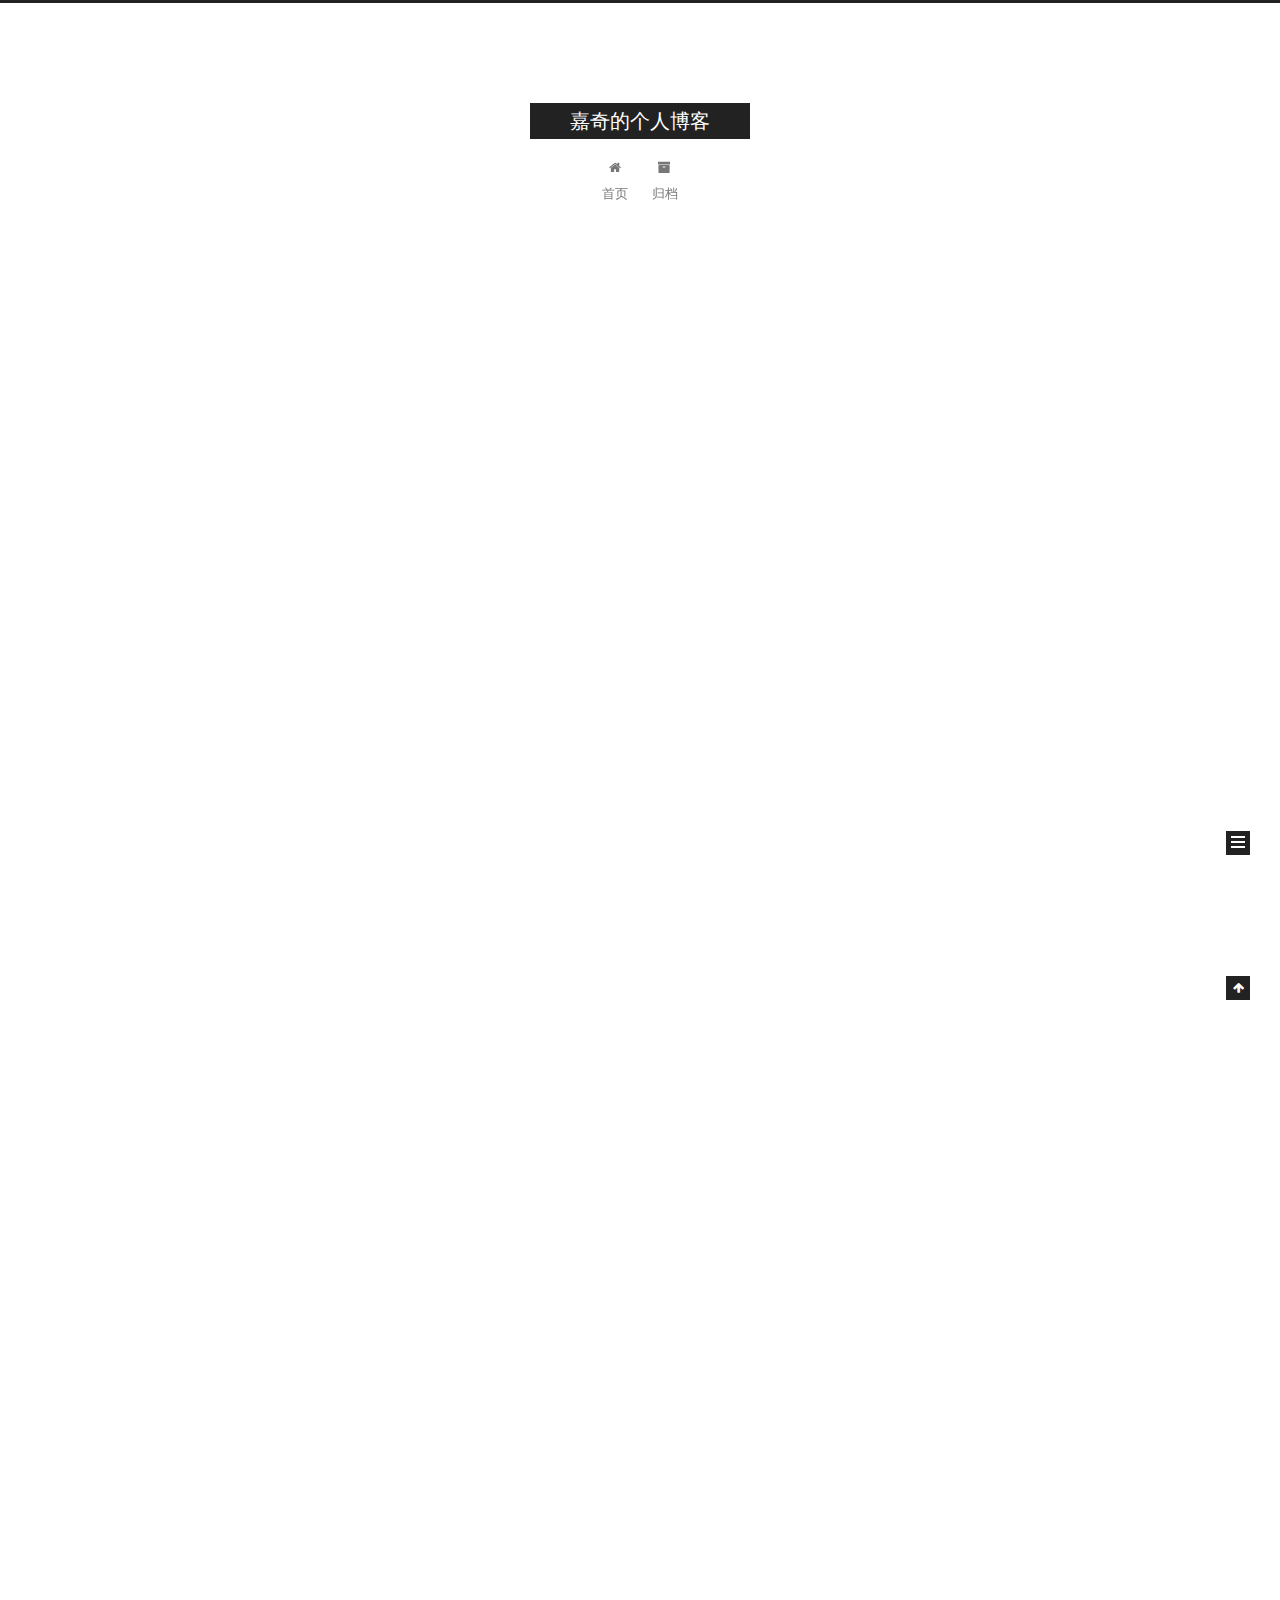
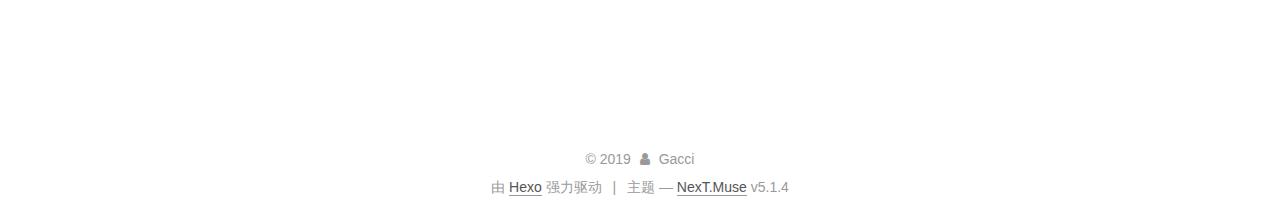
<file: index.html>
<!DOCTYPE html>



  


<html class="theme-next muse use-motion" lang="zh-Hans">
<head>
  <meta charset="UTF-8"/>
<meta http-equiv="X-UA-Compatible" content="IE=edge" />
<meta name="viewport" content="width=device-width, initial-scale=1, maximum-scale=1"/>
<meta name="theme-color" content="#222">









<meta http-equiv="Cache-Control" content="no-transform" />
<meta http-equiv="Cache-Control" content="no-siteapp" />
















  
  
  <link href="/lib/fancybox/source/jquery.fancybox.css?v=2.1.5" rel="stylesheet" type="text/css" />







<link href="/lib/font-awesome/css/font-awesome.min.css?v=4.6.2" rel="stylesheet" type="text/css" />

<link href="/css/main.css?v=5.1.4" rel="stylesheet" type="text/css" />


  <link rel="apple-touch-icon" sizes="180x180" href="/images/apple-touch-icon-next.png?v=5.1.4">


  <link rel="icon" type="image/png" sizes="32x32" href="/images/favicon-32x32-next.png?v=5.1.4">


  <link rel="icon" type="image/png" sizes="16x16" href="/images/favicon-16x16-next.png?v=5.1.4">


  <link rel="mask-icon" href="/images/logo.svg?v=5.1.4" color="#222">





  <meta name="keywords" content="Hexo, NexT" />










<meta property="og:type" content="website">
<meta property="og:title" content="嘉奇的个人博客">
<meta property="og:url" content="http:&#x2F;&#x2F;yoursite.com&#x2F;index.html">
<meta property="og:site_name" content="嘉奇的个人博客">
<meta property="og:locale" content="zh-Hans">
<meta name="twitter:card" content="summary">



<script type="text/javascript" id="hexo.configurations">
  var NexT = window.NexT || {};
  var CONFIG = {
    root: '/',
    scheme: 'Muse',
    version: '5.1.4',
    sidebar: {"position":"left","display":"post","offset":12,"b2t":false,"scrollpercent":false,"onmobile":false},
    fancybox: true,
    tabs: true,
    motion: {"enable":true,"async":false,"transition":{"post_block":"fadeIn","post_header":"slideDownIn","post_body":"slideDownIn","coll_header":"slideLeftIn","sidebar":"slideUpIn"}},
    duoshuo: {
      userId: '0',
      author: '博主'
    },
    algolia: {
      applicationID: '',
      apiKey: '',
      indexName: '',
      hits: {"per_page":10},
      labels: {"input_placeholder":"Search for Posts","hits_empty":"We didn't find any results for the search: ${query}","hits_stats":"${hits} results found in ${time} ms"}
    }
  };
</script>



  <link rel="canonical" href="http://yoursite.com/"/>





  <title>嘉奇的个人博客</title>
  








</head>

<body itemscope itemtype="http://schema.org/WebPage" lang="zh-Hans">

  
  
    
  

  <div class="container sidebar-position-left 
  page-home">
    <div class="headband"></div>

    <header id="header" class="header" itemscope itemtype="http://schema.org/WPHeader">
      <div class="header-inner"><div class="site-brand-wrapper">
  <div class="site-meta ">
    

    <div class="custom-logo-site-title">
      <a href="/"  class="brand" rel="start">
        <span class="logo-line-before"><i></i></span>
        <span class="site-title">嘉奇的个人博客</span>
        <span class="logo-line-after"><i></i></span>
      </a>
    </div>
      
        <p class="site-subtitle"></p>
      
  </div>

  <div class="site-nav-toggle">
    <button>
      <span class="btn-bar"></span>
      <span class="btn-bar"></span>
      <span class="btn-bar"></span>
    </button>
  </div>
</div>

<nav class="site-nav">
  

  
    <ul id="menu" class="menu">
      
        
        <li class="menu-item menu-item-home">
          <a href="/%20" rel="section">
            
              <i class="menu-item-icon fa fa-fw fa-home"></i> <br />
            
            首页
          </a>
        </li>
      
        
        <li class="menu-item menu-item-archives">
          <a href="/archives/%20" rel="section">
            
              <i class="menu-item-icon fa fa-fw fa-archive"></i> <br />
            
            归档
          </a>
        </li>
      

      
    </ul>
  

  
</nav>



 </div>
    </header>

    <main id="main" class="main">
      <div class="main-inner">
        <div class="content-wrap">
          <div id="content" class="content">
            
  <section id="posts" class="posts-expand">
    
      

  

  
  
  

  <article class="post post-type-normal" itemscope itemtype="http://schema.org/Article">
  
  
  
  <div class="post-block">
    <link itemprop="mainEntityOfPage" href="http://yoursite.com/2019/11/07/My-New-Post/">

    <span hidden itemprop="author" itemscope itemtype="http://schema.org/Person">
      <meta itemprop="name" content="Gacci">
      <meta itemprop="description" content="">
      <meta itemprop="image" content="/images/avatar.gif">
    </span>

    <span hidden itemprop="publisher" itemscope itemtype="http://schema.org/Organization">
      <meta itemprop="name" content="嘉奇的个人博客">
    </span>

    
      <header class="post-header">

        
        
          <h1 class="post-title" itemprop="name headline">
                
                <a class="post-title-link" href="/2019/11/07/My-New-Post/" itemprop="url">My-New-Post</a></h1>
        

        <div class="post-meta">
          <span class="post-time">
            
              <span class="post-meta-item-icon">
                <i class="fa fa-calendar-o"></i>
              </span>
              
                <span class="post-meta-item-text">发表于</span>
              
              <time title="创建于" itemprop="dateCreated datePublished" datetime="2019-11-07T21:21:50+08:00">
                2019-11-07
              </time>
            

            

            
          </span>

          

          
            
          

          
          

          

          

          

        </div>
      </header>
    

    
    
    
    <div class="post-body" itemprop="articleBody">

      
      

      
        
          
            <hr>
<p>title: My New Post<br>date: 2019-11-07 21:21:50<br>tags:<br>—##一样是个一非个人</p>

          
        
      
    </div>
    
    
    

    

    

    

    <footer class="post-footer">
      

      

      

      
      
        <div class="post-eof"></div>
      
    </footer>
  </div>
  
  
  
  </article>


    
      

  

  
  
  

  <article class="post post-type-normal" itemscope itemtype="http://schema.org/Article">
  
  
  
  <div class="post-block">
    <link itemprop="mainEntityOfPage" href="http://yoursite.com/2019/11/06/hello-world/">

    <span hidden itemprop="author" itemscope itemtype="http://schema.org/Person">
      <meta itemprop="name" content="Gacci">
      <meta itemprop="description" content="">
      <meta itemprop="image" content="/images/avatar.gif">
    </span>

    <span hidden itemprop="publisher" itemscope itemtype="http://schema.org/Organization">
      <meta itemprop="name" content="嘉奇的个人博客">
    </span>

    
      <header class="post-header">

        
        
          <h1 class="post-title" itemprop="name headline">
                
                <a class="post-title-link" href="/2019/11/06/hello-world/" itemprop="url">Hello World</a></h1>
        

        <div class="post-meta">
          <span class="post-time">
            
              <span class="post-meta-item-icon">
                <i class="fa fa-calendar-o"></i>
              </span>
              
                <span class="post-meta-item-text">发表于</span>
              
              <time title="创建于" itemprop="dateCreated datePublished" datetime="2019-11-06T22:46:05+08:00">
                2019-11-06
              </time>
            

            

            
          </span>

          

          
            
          

          
          

          

          

          

        </div>
      </header>
    

    
    
    
    <div class="post-body" itemprop="articleBody">

      
      

      
        
          
            <p>Welcome to <a href="https://hexo.io/" target="_blank" rel="noopener">Hexo</a>! This is your very first post. Check <a href="https://hexo.io/docs/" target="_blank" rel="noopener">documentation</a> for more info. If you get any problems when using Hexo, you can find the answer in <a href="https://hexo.io/docs/troubleshooting.html" target="_blank" rel="noopener">troubleshooting</a> or you can ask me on <a href="https://github.com/hexojs/hexo/issues" target="_blank" rel="noopener">GitHub</a>.</p>
<h2 id="Quick-Start"><a href="#Quick-Start" class="headerlink" title="Quick Start"></a>Quick Start</h2><h3 id="Create-a-new-post"><a href="#Create-a-new-post" class="headerlink" title="Create a new post"></a>Create a new post</h3><figure class="highlight bash"><table><tr><td class="gutter"><pre><span class="line">1</span><br></pre></td><td class="code"><pre><span class="line">$ hexo new <span class="string">"My New Post"</span></span><br></pre></td></tr></table></figure>

<p>More info: <a href="https://hexo.io/docs/writing.html" target="_blank" rel="noopener">Writing</a></p>
<h3 id="Run-server"><a href="#Run-server" class="headerlink" title="Run server"></a>Run server</h3><figure class="highlight bash"><table><tr><td class="gutter"><pre><span class="line">1</span><br></pre></td><td class="code"><pre><span class="line">$ hexo server</span><br></pre></td></tr></table></figure>

<p>More info: <a href="https://hexo.io/docs/server.html" target="_blank" rel="noopener">Server</a></p>
<h3 id="Generate-static-files"><a href="#Generate-static-files" class="headerlink" title="Generate static files"></a>Generate static files</h3><figure class="highlight bash"><table><tr><td class="gutter"><pre><span class="line">1</span><br></pre></td><td class="code"><pre><span class="line">$ hexo generate</span><br></pre></td></tr></table></figure>

<p>More info: <a href="https://hexo.io/docs/generating.html" target="_blank" rel="noopener">Generating</a></p>
<h3 id="Deploy-to-remote-sites"><a href="#Deploy-to-remote-sites" class="headerlink" title="Deploy to remote sites"></a>Deploy to remote sites</h3><figure class="highlight bash"><table><tr><td class="gutter"><pre><span class="line">1</span><br></pre></td><td class="code"><pre><span class="line">$ hexo deploy</span><br></pre></td></tr></table></figure>

<p>More info: <a href="https://hexo.io/docs/one-command-deployment.html" target="_blank" rel="noopener">Deployment</a></p>

          
        
      
    </div>
    
    
    

    

    

    

    <footer class="post-footer">
      

      

      

      
      
        <div class="post-eof"></div>
      
    </footer>
  </div>
  
  
  
  </article>


    
  </section>

  


          </div>
          


          

        </div>
        
          
  
  <div class="sidebar-toggle">
    <div class="sidebar-toggle-line-wrap">
      <span class="sidebar-toggle-line sidebar-toggle-line-first"></span>
      <span class="sidebar-toggle-line sidebar-toggle-line-middle"></span>
      <span class="sidebar-toggle-line sidebar-toggle-line-last"></span>
    </div>
  </div>

  <aside id="sidebar" class="sidebar">
    
    <div class="sidebar-inner">

      

      

      <section class="site-overview-wrap sidebar-panel sidebar-panel-active">
        <div class="site-overview">
          <div class="site-author motion-element" itemprop="author" itemscope itemtype="http://schema.org/Person">
            
              <p class="site-author-name" itemprop="name">Gacci</p>
              <p class="site-description motion-element" itemprop="description"></p>
          </div>

          <nav class="site-state motion-element">

            
              <div class="site-state-item site-state-posts">
              
                <a href="/archives/%20%7C%7C%20archive">
              
                  <span class="site-state-item-count">2</span>
                  <span class="site-state-item-name">日志</span>
                </a>
              </div>
            

            

            

          </nav>

          

          

          
          

          
          

          

        </div>
      </section>

      

      

    </div>
  </aside>


        
      </div>
    </main>

    <footer id="footer" class="footer">
      <div class="footer-inner">
        <div class="copyright">&copy; <span itemprop="copyrightYear">2019</span>
  <span class="with-love">
    <i class="fa fa-user"></i>
  </span>
  <span class="author" itemprop="copyrightHolder">Gacci</span>

  
</div>


  <div class="powered-by">由 <a class="theme-link" target="_blank" href="https://hexo.io">Hexo</a> 强力驱动</div>



  <span class="post-meta-divider">|</span>



  <div class="theme-info">主题 &mdash; <a class="theme-link" target="_blank" href="https://github.com/iissnan/hexo-theme-next">NexT.Muse</a> v5.1.4</div>




        







        
      </div>
    </footer>

    
      <div class="back-to-top">
        <i class="fa fa-arrow-up"></i>
        
      </div>
    

    

  </div>

  

<script type="text/javascript">
  if (Object.prototype.toString.call(window.Promise) !== '[object Function]') {
    window.Promise = null;
  }
</script>









  












  
  
    <script type="text/javascript" src="/lib/jquery/index.js?v=2.1.3"></script>
  

  
  
    <script type="text/javascript" src="/lib/fastclick/lib/fastclick.min.js?v=1.0.6"></script>
  

  
  
    <script type="text/javascript" src="/lib/jquery_lazyload/jquery.lazyload.js?v=1.9.7"></script>
  

  
  
    <script type="text/javascript" src="/lib/velocity/velocity.min.js?v=1.2.1"></script>
  

  
  
    <script type="text/javascript" src="/lib/velocity/velocity.ui.min.js?v=1.2.1"></script>
  

  
  
    <script type="text/javascript" src="/lib/fancybox/source/jquery.fancybox.pack.js?v=2.1.5"></script>
  


  


  <script type="text/javascript" src="/js/src/utils.js?v=5.1.4"></script>

  <script type="text/javascript" src="/js/src/motion.js?v=5.1.4"></script>



  
  

  

  


  <script type="text/javascript" src="/js/src/bootstrap.js?v=5.1.4"></script>



  


  




	





  





  












  





  

  

  

  
  

  

  

  

</body>
</html>
</file>
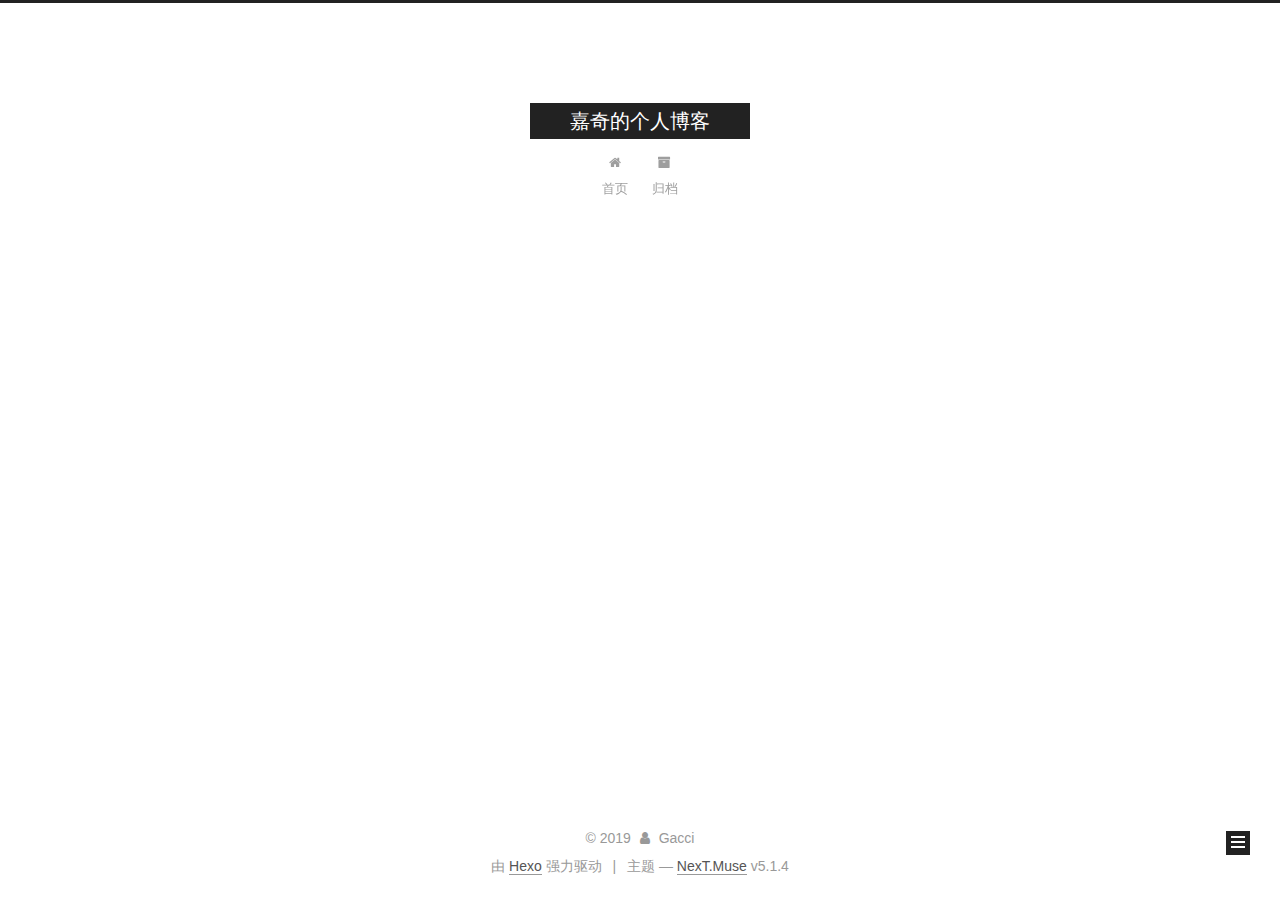
<file: archives/index.html>
<!DOCTYPE html>



  


<html class="theme-next muse use-motion" lang="zh-Hans">
<head>
  <meta charset="UTF-8"/>
<meta http-equiv="X-UA-Compatible" content="IE=edge" />
<meta name="viewport" content="width=device-width, initial-scale=1, maximum-scale=1"/>
<meta name="theme-color" content="#222">









<meta http-equiv="Cache-Control" content="no-transform" />
<meta http-equiv="Cache-Control" content="no-siteapp" />
















  
  
  <link href="/lib/fancybox/source/jquery.fancybox.css?v=2.1.5" rel="stylesheet" type="text/css" />







<link href="/lib/font-awesome/css/font-awesome.min.css?v=4.6.2" rel="stylesheet" type="text/css" />

<link href="/css/main.css?v=5.1.4" rel="stylesheet" type="text/css" />


  <link rel="apple-touch-icon" sizes="180x180" href="/images/apple-touch-icon-next.png?v=5.1.4">


  <link rel="icon" type="image/png" sizes="32x32" href="/images/favicon-32x32-next.png?v=5.1.4">


  <link rel="icon" type="image/png" sizes="16x16" href="/images/favicon-16x16-next.png?v=5.1.4">


  <link rel="mask-icon" href="/images/logo.svg?v=5.1.4" color="#222">





  <meta name="keywords" content="Hexo, NexT" />










<meta property="og:type" content="website">
<meta property="og:title" content="嘉奇的个人博客">
<meta property="og:url" content="http:&#x2F;&#x2F;yoursite.com&#x2F;archives&#x2F;index.html">
<meta property="og:site_name" content="嘉奇的个人博客">
<meta property="og:locale" content="zh-Hans">
<meta name="twitter:card" content="summary">



<script type="text/javascript" id="hexo.configurations">
  var NexT = window.NexT || {};
  var CONFIG = {
    root: '/',
    scheme: 'Muse',
    version: '5.1.4',
    sidebar: {"position":"left","display":"post","offset":12,"b2t":false,"scrollpercent":false,"onmobile":false},
    fancybox: true,
    tabs: true,
    motion: {"enable":true,"async":false,"transition":{"post_block":"fadeIn","post_header":"slideDownIn","post_body":"slideDownIn","coll_header":"slideLeftIn","sidebar":"slideUpIn"}},
    duoshuo: {
      userId: '0',
      author: '博主'
    },
    algolia: {
      applicationID: '',
      apiKey: '',
      indexName: '',
      hits: {"per_page":10},
      labels: {"input_placeholder":"Search for Posts","hits_empty":"We didn't find any results for the search: ${query}","hits_stats":"${hits} results found in ${time} ms"}
    }
  };
</script>



  <link rel="canonical" href="http://yoursite.com/archives/"/>





  <title>归档 | 嘉奇的个人博客</title>
  








</head>

<body itemscope itemtype="http://schema.org/WebPage" lang="zh-Hans">

  
  
    
  

  <div class="container sidebar-position-left page-archive">
    <div class="headband"></div>

    <header id="header" class="header" itemscope itemtype="http://schema.org/WPHeader">
      <div class="header-inner"><div class="site-brand-wrapper">
  <div class="site-meta ">
    

    <div class="custom-logo-site-title">
      <a href="/"  class="brand" rel="start">
        <span class="logo-line-before"><i></i></span>
        <span class="site-title">嘉奇的个人博客</span>
        <span class="logo-line-after"><i></i></span>
      </a>
    </div>
      
        <p class="site-subtitle"></p>
      
  </div>

  <div class="site-nav-toggle">
    <button>
      <span class="btn-bar"></span>
      <span class="btn-bar"></span>
      <span class="btn-bar"></span>
    </button>
  </div>
</div>

<nav class="site-nav">
  

  
    <ul id="menu" class="menu">
      
        
        <li class="menu-item menu-item-home">
          <a href="/%20" rel="section">
            
              <i class="menu-item-icon fa fa-fw fa-home"></i> <br />
            
            首页
          </a>
        </li>
      
        
        <li class="menu-item menu-item-archives">
          <a href="/archives/%20" rel="section">
            
              <i class="menu-item-icon fa fa-fw fa-archive"></i> <br />
            
            归档
          </a>
        </li>
      

      
    </ul>
  

  
</nav>



 </div>
    </header>

    <main id="main" class="main">
      <div class="main-inner">
        <div class="content-wrap">
          <div id="content" class="content">
            

  
  
  
  <div class="post-block archive">
    <div id="posts" class="posts-collapse">
      <span class="archive-move-on"></span>

      <span class="archive-page-counter">
        
        
        
          
        
        嗯..! 目前共计 2 篇日志。 继续努力。
      </span>

      

        
        
        

        
          
          <div class="collection-title">
            <h1 class="archive-year" id="archive-year-2019">2019</h1>
          </div>
        
        

        

  <article class="post post-type-normal" itemscope itemtype="http://schema.org/Article">
    <header class="post-header">

      <h2 class="post-title">
        
            <a class="post-title-link" href="/2019/11/07/My-New-Post/" itemprop="url">
              
                <span itemprop="name">My-New-Post</span>
              
            </a>
        
      </h2>

      <div class="post-meta">
        <time class="post-time" itemprop="dateCreated"
              datetime="2019-11-07T21:21:50+08:00"
              content="2019-11-07" >
          11-07
        </time>
      </div>

    </header>
  </article>



      

        
        
        

        
        

        

  <article class="post post-type-normal" itemscope itemtype="http://schema.org/Article">
    <header class="post-header">

      <h2 class="post-title">
        
            <a class="post-title-link" href="/2019/11/06/hello-world/" itemprop="url">
              
                <span itemprop="name">Hello World</span>
              
            </a>
        
      </h2>

      <div class="post-meta">
        <time class="post-time" itemprop="dateCreated"
              datetime="2019-11-06T22:46:05+08:00"
              content="2019-11-06" >
          11-06
        </time>
      </div>

    </header>
  </article>



      

    </div>
  </div>
  
  
  

  



          </div>
          


          

        </div>
        
          
  
  <div class="sidebar-toggle">
    <div class="sidebar-toggle-line-wrap">
      <span class="sidebar-toggle-line sidebar-toggle-line-first"></span>
      <span class="sidebar-toggle-line sidebar-toggle-line-middle"></span>
      <span class="sidebar-toggle-line sidebar-toggle-line-last"></span>
    </div>
  </div>

  <aside id="sidebar" class="sidebar">
    
    <div class="sidebar-inner">

      

      

      <section class="site-overview-wrap sidebar-panel sidebar-panel-active">
        <div class="site-overview">
          <div class="site-author motion-element" itemprop="author" itemscope itemtype="http://schema.org/Person">
            
              <p class="site-author-name" itemprop="name">Gacci</p>
              <p class="site-description motion-element" itemprop="description"></p>
          </div>

          <nav class="site-state motion-element">

            
              <div class="site-state-item site-state-posts">
              
                <a href="/archives/%20%7C%7C%20archive">
              
                  <span class="site-state-item-count">2</span>
                  <span class="site-state-item-name">日志</span>
                </a>
              </div>
            

            

            

          </nav>

          

          

          
          

          
          

          

        </div>
      </section>

      

      

    </div>
  </aside>


        
      </div>
    </main>

    <footer id="footer" class="footer">
      <div class="footer-inner">
        <div class="copyright">&copy; <span itemprop="copyrightYear">2019</span>
  <span class="with-love">
    <i class="fa fa-user"></i>
  </span>
  <span class="author" itemprop="copyrightHolder">Gacci</span>

  
</div>


  <div class="powered-by">由 <a class="theme-link" target="_blank" href="https://hexo.io">Hexo</a> 强力驱动</div>



  <span class="post-meta-divider">|</span>



  <div class="theme-info">主题 &mdash; <a class="theme-link" target="_blank" href="https://github.com/iissnan/hexo-theme-next">NexT.Muse</a> v5.1.4</div>




        







        
      </div>
    </footer>

    
      <div class="back-to-top">
        <i class="fa fa-arrow-up"></i>
        
      </div>
    

    

  </div>

  

<script type="text/javascript">
  if (Object.prototype.toString.call(window.Promise) !== '[object Function]') {
    window.Promise = null;
  }
</script>









  












  
  
    <script type="text/javascript" src="/lib/jquery/index.js?v=2.1.3"></script>
  

  
  
    <script type="text/javascript" src="/lib/fastclick/lib/fastclick.min.js?v=1.0.6"></script>
  

  
  
    <script type="text/javascript" src="/lib/jquery_lazyload/jquery.lazyload.js?v=1.9.7"></script>
  

  
  
    <script type="text/javascript" src="/lib/velocity/velocity.min.js?v=1.2.1"></script>
  

  
  
    <script type="text/javascript" src="/lib/velocity/velocity.ui.min.js?v=1.2.1"></script>
  

  
  
    <script type="text/javascript" src="/lib/fancybox/source/jquery.fancybox.pack.js?v=2.1.5"></script>
  


  


  <script type="text/javascript" src="/js/src/utils.js?v=5.1.4"></script>

  <script type="text/javascript" src="/js/src/motion.js?v=5.1.4"></script>



  
  

  

  


  <script type="text/javascript" src="/js/src/bootstrap.js?v=5.1.4"></script>



  


  




	





  





  












  





  

  

  

  
  

  

  

  

</body>
</html>
</file>
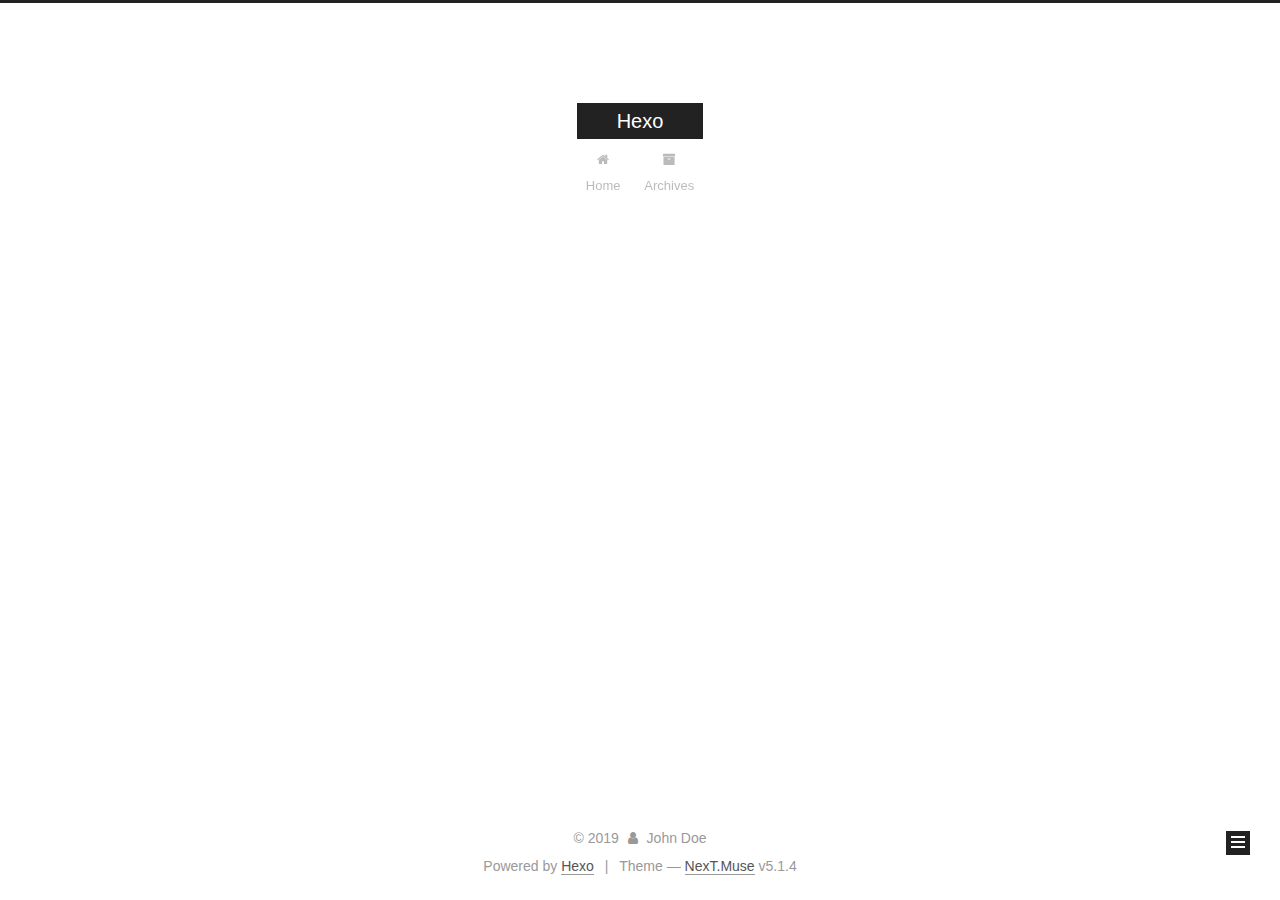
<file: archives/2019/index.html>
<!DOCTYPE html>



  


<html class="theme-next muse use-motion" lang="en">
<head>
  <meta charset="UTF-8"/>
<meta http-equiv="X-UA-Compatible" content="IE=edge" />
<meta name="viewport" content="width=device-width, initial-scale=1, maximum-scale=1"/>
<meta name="theme-color" content="#222">









<meta http-equiv="Cache-Control" content="no-transform" />
<meta http-equiv="Cache-Control" content="no-siteapp" />
















  
  
  <link href="/lib/fancybox/source/jquery.fancybox.css?v=2.1.5" rel="stylesheet" type="text/css" />







<link href="/lib/font-awesome/css/font-awesome.min.css?v=4.6.2" rel="stylesheet" type="text/css" />

<link href="/css/main.css?v=5.1.4" rel="stylesheet" type="text/css" />


  <link rel="apple-touch-icon" sizes="180x180" href="/images/apple-touch-icon-next.png?v=5.1.4">


  <link rel="icon" type="image/png" sizes="32x32" href="/images/favicon-32x32-next.png?v=5.1.4">


  <link rel="icon" type="image/png" sizes="16x16" href="/images/favicon-16x16-next.png?v=5.1.4">


  <link rel="mask-icon" href="/images/logo.svg?v=5.1.4" color="#222">





  <meta name="keywords" content="Hexo, NexT" />










<meta property="og:type" content="website">
<meta property="og:title" content="Hexo">
<meta property="og:url" content="http:&#x2F;&#x2F;yoursite.com&#x2F;archives&#x2F;2019&#x2F;index.html">
<meta property="og:site_name" content="Hexo">
<meta property="og:locale" content="en">
<meta name="twitter:card" content="summary">



<script type="text/javascript" id="hexo.configurations">
  var NexT = window.NexT || {};
  var CONFIG = {
    root: '/',
    scheme: 'Muse',
    version: '5.1.4',
    sidebar: {"position":"left","display":"post","offset":12,"b2t":false,"scrollpercent":false,"onmobile":false},
    fancybox: true,
    tabs: true,
    motion: {"enable":true,"async":false,"transition":{"post_block":"fadeIn","post_header":"slideDownIn","post_body":"slideDownIn","coll_header":"slideLeftIn","sidebar":"slideUpIn"}},
    duoshuo: {
      userId: '0',
      author: 'Author'
    },
    algolia: {
      applicationID: '',
      apiKey: '',
      indexName: '',
      hits: {"per_page":10},
      labels: {"input_placeholder":"Search for Posts","hits_empty":"We didn't find any results for the search: ${query}","hits_stats":"${hits} results found in ${time} ms"}
    }
  };
</script>



  <link rel="canonical" href="http://yoursite.com/archives/2019/"/>





  <title>Archive | Hexo</title>
  








</head>

<body itemscope itemtype="http://schema.org/WebPage" lang="en">

  
  
    
  

  <div class="container sidebar-position-left page-archive">
    <div class="headband"></div>

    <header id="header" class="header" itemscope itemtype="http://schema.org/WPHeader">
      <div class="header-inner"><div class="site-brand-wrapper">
  <div class="site-meta ">
    

    <div class="custom-logo-site-title">
      <a href="/"  class="brand" rel="start">
        <span class="logo-line-before"><i></i></span>
        <span class="site-title">Hexo</span>
        <span class="logo-line-after"><i></i></span>
      </a>
    </div>
      
        <p class="site-subtitle"></p>
      
  </div>

  <div class="site-nav-toggle">
    <button>
      <span class="btn-bar"></span>
      <span class="btn-bar"></span>
      <span class="btn-bar"></span>
    </button>
  </div>
</div>

<nav class="site-nav">
  

  
    <ul id="menu" class="menu">
      
        
        <li class="menu-item menu-item-home">
          <a href="/%20" rel="section">
            
              <i class="menu-item-icon fa fa-fw fa-home"></i> <br />
            
            Home
          </a>
        </li>
      
        
        <li class="menu-item menu-item-archives">
          <a href="/archives/%20" rel="section">
            
              <i class="menu-item-icon fa fa-fw fa-archive"></i> <br />
            
            Archives
          </a>
        </li>
      

      
    </ul>
  

  
</nav>



 </div>
    </header>

    <main id="main" class="main">
      <div class="main-inner">
        <div class="content-wrap">
          <div id="content" class="content">
            

  
  
  
  <div class="post-block archive">
    <div id="posts" class="posts-collapse">
      <span class="archive-move-on"></span>

      <span class="archive-page-counter">
        
        
        
          
        
        Um..! 1 post. Keep on posting.
      </span>

      

        
        
        

        
          
          <div class="collection-title">
            <h1 class="archive-year" id="archive-year-2019">2019</h1>
          </div>
        
        

        

  <article class="post post-type-normal" itemscope itemtype="http://schema.org/Article">
    <header class="post-header">

      <h2 class="post-title">
        
            <a class="post-title-link" href="/2019/11/06/hello-world/" itemprop="url">
              
                <span itemprop="name">Hello World</span>
              
            </a>
        
      </h2>

      <div class="post-meta">
        <time class="post-time" itemprop="dateCreated"
              datetime="2019-11-06T22:46:05+08:00"
              content="2019-11-06" >
          11-06
        </time>
      </div>

    </header>
  </article>



      

    </div>
  </div>
  
  
  

  



          </div>
          


          

        </div>
        
          
  
  <div class="sidebar-toggle">
    <div class="sidebar-toggle-line-wrap">
      <span class="sidebar-toggle-line sidebar-toggle-line-first"></span>
      <span class="sidebar-toggle-line sidebar-toggle-line-middle"></span>
      <span class="sidebar-toggle-line sidebar-toggle-line-last"></span>
    </div>
  </div>

  <aside id="sidebar" class="sidebar">
    
    <div class="sidebar-inner">

      

      

      <section class="site-overview-wrap sidebar-panel sidebar-panel-active">
        <div class="site-overview">
          <div class="site-author motion-element" itemprop="author" itemscope itemtype="http://schema.org/Person">
            
              <p class="site-author-name" itemprop="name">John Doe</p>
              <p class="site-description motion-element" itemprop="description"></p>
          </div>

          <nav class="site-state motion-element">

            
              <div class="site-state-item site-state-posts">
              
                <a href="/archives/%20%7C%7C%20archive">
              
                  <span class="site-state-item-count">1</span>
                  <span class="site-state-item-name">posts</span>
                </a>
              </div>
            

            

            

          </nav>

          

          

          
          

          
          

          

        </div>
      </section>

      

      

    </div>
  </aside>


        
      </div>
    </main>

    <footer id="footer" class="footer">
      <div class="footer-inner">
        <div class="copyright">&copy; <span itemprop="copyrightYear">2019</span>
  <span class="with-love">
    <i class="fa fa-user"></i>
  </span>
  <span class="author" itemprop="copyrightHolder">John Doe</span>

  
</div>


  <div class="powered-by">Powered by <a class="theme-link" target="_blank" href="https://hexo.io">Hexo</a></div>



  <span class="post-meta-divider">|</span>



  <div class="theme-info">Theme &mdash; <a class="theme-link" target="_blank" href="https://github.com/iissnan/hexo-theme-next">NexT.Muse</a> v5.1.4</div>




        







        
      </div>
    </footer>

    
      <div class="back-to-top">
        <i class="fa fa-arrow-up"></i>
        
      </div>
    

    

  </div>

  

<script type="text/javascript">
  if (Object.prototype.toString.call(window.Promise) !== '[object Function]') {
    window.Promise = null;
  }
</script>









  












  
  
    <script type="text/javascript" src="/lib/jquery/index.js?v=2.1.3"></script>
  

  
  
    <script type="text/javascript" src="/lib/fastclick/lib/fastclick.min.js?v=1.0.6"></script>
  

  
  
    <script type="text/javascript" src="/lib/jquery_lazyload/jquery.lazyload.js?v=1.9.7"></script>
  

  
  
    <script type="text/javascript" src="/lib/velocity/velocity.min.js?v=1.2.1"></script>
  

  
  
    <script type="text/javascript" src="/lib/velocity/velocity.ui.min.js?v=1.2.1"></script>
  

  
  
    <script type="text/javascript" src="/lib/fancybox/source/jquery.fancybox.pack.js?v=2.1.5"></script>
  


  


  <script type="text/javascript" src="/js/src/utils.js?v=5.1.4"></script>

  <script type="text/javascript" src="/js/src/motion.js?v=5.1.4"></script>



  
  

  

  


  <script type="text/javascript" src="/js/src/bootstrap.js?v=5.1.4"></script>



  


  




	





  





  












  





  

  

  

  
  

  

  

  

</body>
</html>
</file>
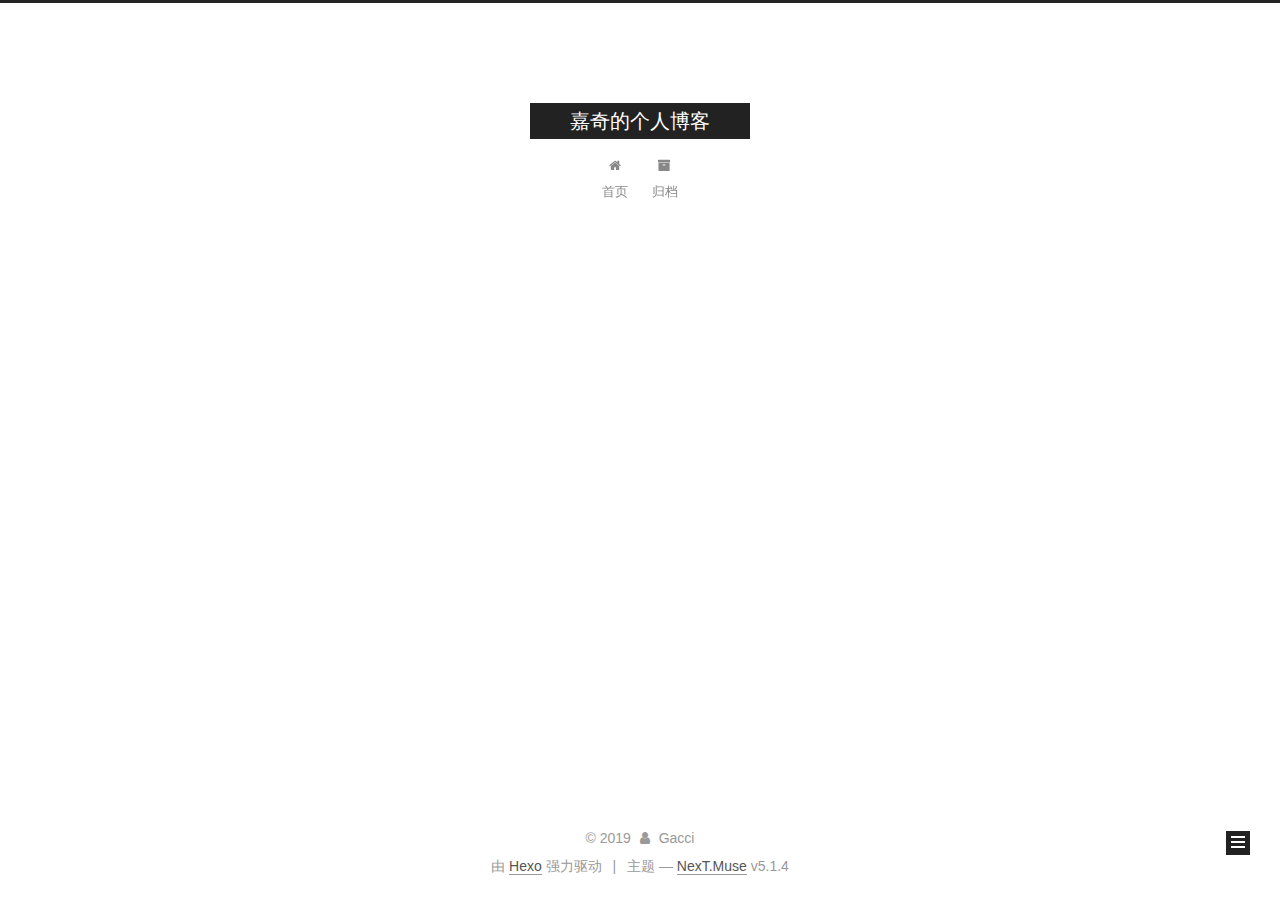
<file: archives/2019/11/index.html>
<!DOCTYPE html>



  


<html class="theme-next muse use-motion" lang="zh-Hans">
<head>
  <meta charset="UTF-8"/>
<meta http-equiv="X-UA-Compatible" content="IE=edge" />
<meta name="viewport" content="width=device-width, initial-scale=1, maximum-scale=1"/>
<meta name="theme-color" content="#222">









<meta http-equiv="Cache-Control" content="no-transform" />
<meta http-equiv="Cache-Control" content="no-siteapp" />
















  
  
  <link href="/lib/fancybox/source/jquery.fancybox.css?v=2.1.5" rel="stylesheet" type="text/css" />







<link href="/lib/font-awesome/css/font-awesome.min.css?v=4.6.2" rel="stylesheet" type="text/css" />

<link href="/css/main.css?v=5.1.4" rel="stylesheet" type="text/css" />


  <link rel="apple-touch-icon" sizes="180x180" href="/images/apple-touch-icon-next.png?v=5.1.4">


  <link rel="icon" type="image/png" sizes="32x32" href="/images/favicon-32x32-next.png?v=5.1.4">


  <link rel="icon" type="image/png" sizes="16x16" href="/images/favicon-16x16-next.png?v=5.1.4">


  <link rel="mask-icon" href="/images/logo.svg?v=5.1.4" color="#222">





  <meta name="keywords" content="Hexo, NexT" />










<meta property="og:type" content="website">
<meta property="og:title" content="嘉奇的个人博客">
<meta property="og:url" content="http:&#x2F;&#x2F;yoursite.com&#x2F;archives&#x2F;2019&#x2F;11&#x2F;index.html">
<meta property="og:site_name" content="嘉奇的个人博客">
<meta property="og:locale" content="zh-Hans">
<meta name="twitter:card" content="summary">



<script type="text/javascript" id="hexo.configurations">
  var NexT = window.NexT || {};
  var CONFIG = {
    root: '/',
    scheme: 'Muse',
    version: '5.1.4',
    sidebar: {"position":"left","display":"post","offset":12,"b2t":false,"scrollpercent":false,"onmobile":false},
    fancybox: true,
    tabs: true,
    motion: {"enable":true,"async":false,"transition":{"post_block":"fadeIn","post_header":"slideDownIn","post_body":"slideDownIn","coll_header":"slideLeftIn","sidebar":"slideUpIn"}},
    duoshuo: {
      userId: '0',
      author: '博主'
    },
    algolia: {
      applicationID: '',
      apiKey: '',
      indexName: '',
      hits: {"per_page":10},
      labels: {"input_placeholder":"Search for Posts","hits_empty":"We didn't find any results for the search: ${query}","hits_stats":"${hits} results found in ${time} ms"}
    }
  };
</script>



  <link rel="canonical" href="http://yoursite.com/archives/2019/11/"/>





  <title>归档 | 嘉奇的个人博客</title>
  








</head>

<body itemscope itemtype="http://schema.org/WebPage" lang="zh-Hans">

  
  
    
  

  <div class="container sidebar-position-left page-archive">
    <div class="headband"></div>

    <header id="header" class="header" itemscope itemtype="http://schema.org/WPHeader">
      <div class="header-inner"><div class="site-brand-wrapper">
  <div class="site-meta ">
    

    <div class="custom-logo-site-title">
      <a href="/"  class="brand" rel="start">
        <span class="logo-line-before"><i></i></span>
        <span class="site-title">嘉奇的个人博客</span>
        <span class="logo-line-after"><i></i></span>
      </a>
    </div>
      
        <p class="site-subtitle"></p>
      
  </div>

  <div class="site-nav-toggle">
    <button>
      <span class="btn-bar"></span>
      <span class="btn-bar"></span>
      <span class="btn-bar"></span>
    </button>
  </div>
</div>

<nav class="site-nav">
  

  
    <ul id="menu" class="menu">
      
        
        <li class="menu-item menu-item-home">
          <a href="/%20" rel="section">
            
              <i class="menu-item-icon fa fa-fw fa-home"></i> <br />
            
            首页
          </a>
        </li>
      
        
        <li class="menu-item menu-item-archives">
          <a href="/archives/%20" rel="section">
            
              <i class="menu-item-icon fa fa-fw fa-archive"></i> <br />
            
            归档
          </a>
        </li>
      

      
    </ul>
  

  
</nav>



 </div>
    </header>

    <main id="main" class="main">
      <div class="main-inner">
        <div class="content-wrap">
          <div id="content" class="content">
            

  
  
  
  <div class="post-block archive">
    <div id="posts" class="posts-collapse">
      <span class="archive-move-on"></span>

      <span class="archive-page-counter">
        
        
        
          
        
        嗯..! 目前共计 2 篇日志。 继续努力。
      </span>

      

        
        
        

        
          
          <div class="collection-title">
            <h1 class="archive-year" id="archive-year-2019">2019</h1>
          </div>
        
        

        

  <article class="post post-type-normal" itemscope itemtype="http://schema.org/Article">
    <header class="post-header">

      <h2 class="post-title">
        
            <a class="post-title-link" href="/2019/11/07/My-New-Post/" itemprop="url">
              
                <span itemprop="name">My-New-Post</span>
              
            </a>
        
      </h2>

      <div class="post-meta">
        <time class="post-time" itemprop="dateCreated"
              datetime="2019-11-07T21:21:50+08:00"
              content="2019-11-07" >
          11-07
        </time>
      </div>

    </header>
  </article>



      

        
        
        

        
        

        

  <article class="post post-type-normal" itemscope itemtype="http://schema.org/Article">
    <header class="post-header">

      <h2 class="post-title">
        
            <a class="post-title-link" href="/2019/11/06/hello-world/" itemprop="url">
              
                <span itemprop="name">Hello World</span>
              
            </a>
        
      </h2>

      <div class="post-meta">
        <time class="post-time" itemprop="dateCreated"
              datetime="2019-11-06T22:46:05+08:00"
              content="2019-11-06" >
          11-06
        </time>
      </div>

    </header>
  </article>



      

    </div>
  </div>
  
  
  

  



          </div>
          


          

        </div>
        
          
  
  <div class="sidebar-toggle">
    <div class="sidebar-toggle-line-wrap">
      <span class="sidebar-toggle-line sidebar-toggle-line-first"></span>
      <span class="sidebar-toggle-line sidebar-toggle-line-middle"></span>
      <span class="sidebar-toggle-line sidebar-toggle-line-last"></span>
    </div>
  </div>

  <aside id="sidebar" class="sidebar">
    
    <div class="sidebar-inner">

      

      

      <section class="site-overview-wrap sidebar-panel sidebar-panel-active">
        <div class="site-overview">
          <div class="site-author motion-element" itemprop="author" itemscope itemtype="http://schema.org/Person">
            
              <p class="site-author-name" itemprop="name">Gacci</p>
              <p class="site-description motion-element" itemprop="description"></p>
          </div>

          <nav class="site-state motion-element">

            
              <div class="site-state-item site-state-posts">
              
                <a href="/archives/%20%7C%7C%20archive">
              
                  <span class="site-state-item-count">2</span>
                  <span class="site-state-item-name">日志</span>
                </a>
              </div>
            

            

            

          </nav>

          

          

          
          

          
          

          

        </div>
      </section>

      

      

    </div>
  </aside>


        
      </div>
    </main>

    <footer id="footer" class="footer">
      <div class="footer-inner">
        <div class="copyright">&copy; <span itemprop="copyrightYear">2019</span>
  <span class="with-love">
    <i class="fa fa-user"></i>
  </span>
  <span class="author" itemprop="copyrightHolder">Gacci</span>

  
</div>


  <div class="powered-by">由 <a class="theme-link" target="_blank" href="https://hexo.io">Hexo</a> 强力驱动</div>



  <span class="post-meta-divider">|</span>



  <div class="theme-info">主题 &mdash; <a class="theme-link" target="_blank" href="https://github.com/iissnan/hexo-theme-next">NexT.Muse</a> v5.1.4</div>




        







        
      </div>
    </footer>

    
      <div class="back-to-top">
        <i class="fa fa-arrow-up"></i>
        
      </div>
    

    

  </div>

  

<script type="text/javascript">
  if (Object.prototype.toString.call(window.Promise) !== '[object Function]') {
    window.Promise = null;
  }
</script>









  












  
  
    <script type="text/javascript" src="/lib/jquery/index.js?v=2.1.3"></script>
  

  
  
    <script type="text/javascript" src="/lib/fastclick/lib/fastclick.min.js?v=1.0.6"></script>
  

  
  
    <script type="text/javascript" src="/lib/jquery_lazyload/jquery.lazyload.js?v=1.9.7"></script>
  

  
  
    <script type="text/javascript" src="/lib/velocity/velocity.min.js?v=1.2.1"></script>
  

  
  
    <script type="text/javascript" src="/lib/velocity/velocity.ui.min.js?v=1.2.1"></script>
  

  
  
    <script type="text/javascript" src="/lib/fancybox/source/jquery.fancybox.pack.js?v=2.1.5"></script>
  


  


  <script type="text/javascript" src="/js/src/utils.js?v=5.1.4"></script>

  <script type="text/javascript" src="/js/src/motion.js?v=5.1.4"></script>



  
  

  

  


  <script type="text/javascript" src="/js/src/bootstrap.js?v=5.1.4"></script>



  


  




	





  





  












  





  

  

  

  
  

  

  

  

</body>
</html>
</file>
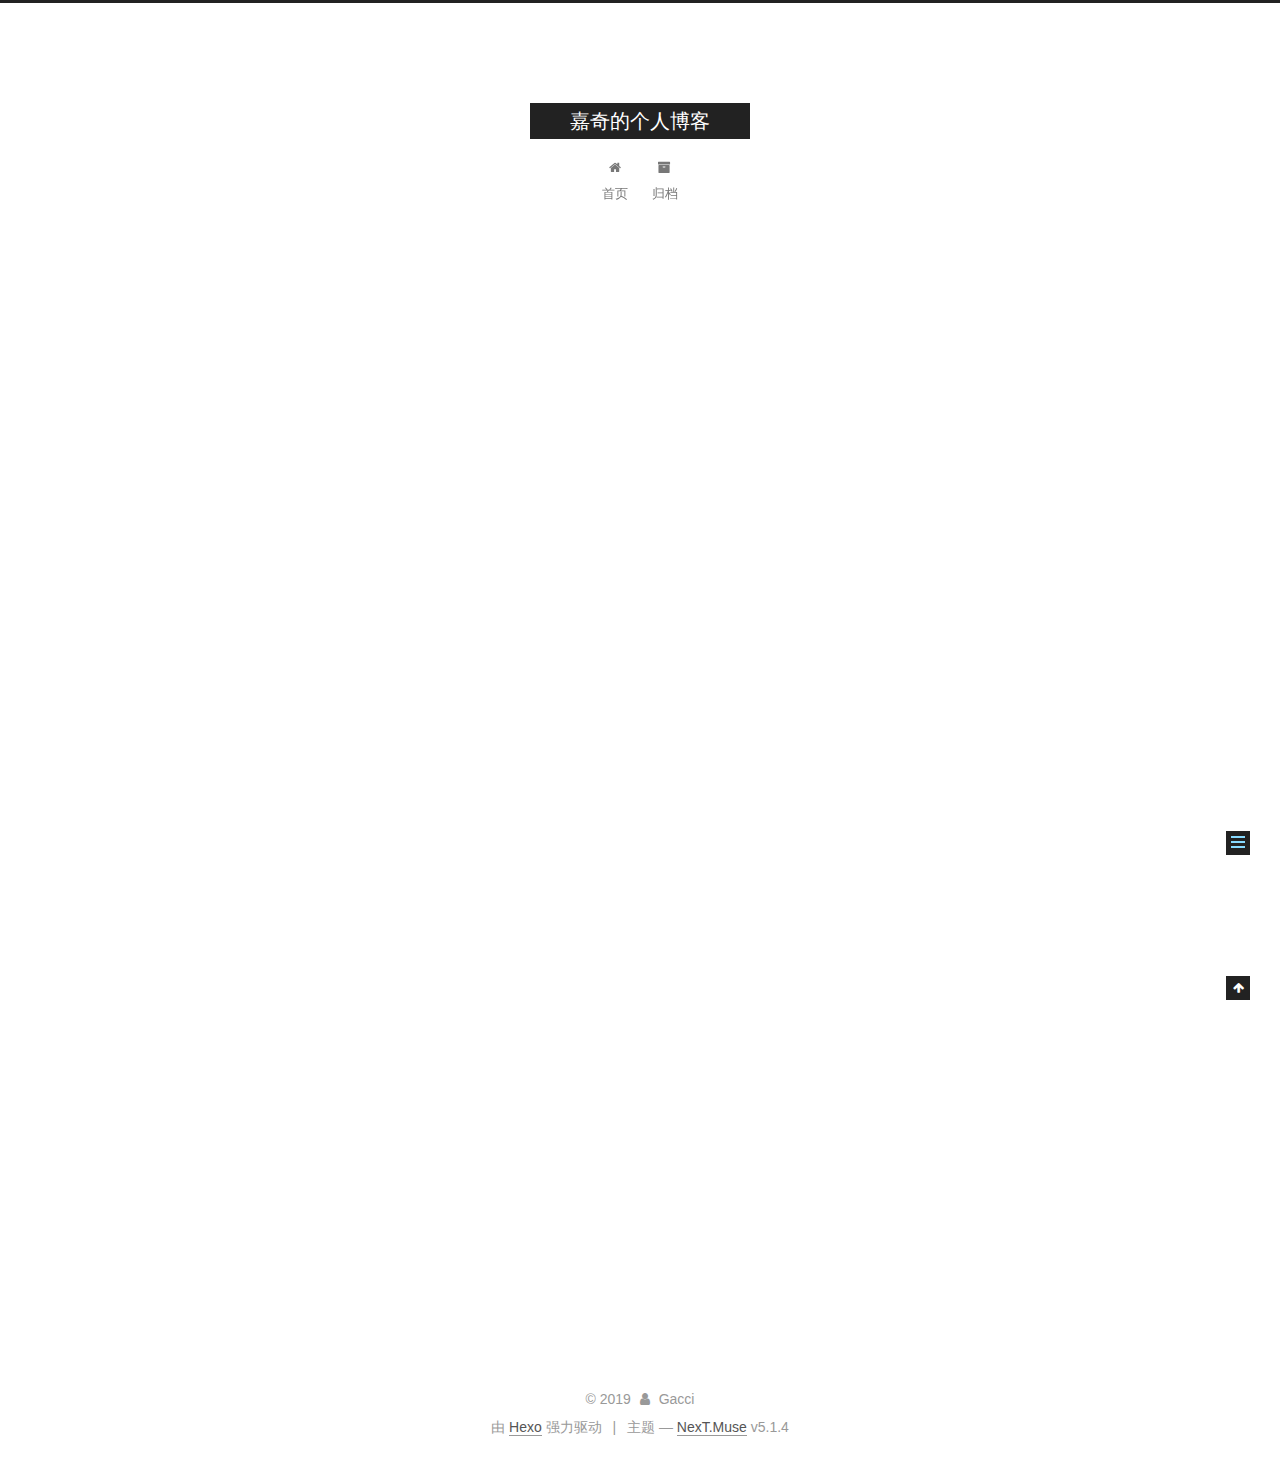
<file: 2019/11/06/hello-world/index.html>
<!DOCTYPE html>



  


<html class="theme-next muse use-motion" lang="zh-Hans">
<head>
  <meta charset="UTF-8"/>
<meta http-equiv="X-UA-Compatible" content="IE=edge" />
<meta name="viewport" content="width=device-width, initial-scale=1, maximum-scale=1"/>
<meta name="theme-color" content="#222">









<meta http-equiv="Cache-Control" content="no-transform" />
<meta http-equiv="Cache-Control" content="no-siteapp" />
















  
  
  <link href="/lib/fancybox/source/jquery.fancybox.css?v=2.1.5" rel="stylesheet" type="text/css" />







<link href="/lib/font-awesome/css/font-awesome.min.css?v=4.6.2" rel="stylesheet" type="text/css" />

<link href="/css/main.css?v=5.1.4" rel="stylesheet" type="text/css" />


  <link rel="apple-touch-icon" sizes="180x180" href="/images/apple-touch-icon-next.png?v=5.1.4">


  <link rel="icon" type="image/png" sizes="32x32" href="/images/favicon-32x32-next.png?v=5.1.4">


  <link rel="icon" type="image/png" sizes="16x16" href="/images/favicon-16x16-next.png?v=5.1.4">


  <link rel="mask-icon" href="/images/logo.svg?v=5.1.4" color="#222">





  <meta name="keywords" content="Hexo, NexT" />










<meta name="description" content="Welcome to Hexo! This is your very first post. Check documentation for more info. If you get any problems when using Hexo, you can find the answer in troubleshooting or you can ask me on GitHub. Quick">
<meta property="og:type" content="article">
<meta property="og:title" content="Hello World">
<meta property="og:url" content="http:&#x2F;&#x2F;yoursite.com&#x2F;2019&#x2F;11&#x2F;06&#x2F;hello-world&#x2F;index.html">
<meta property="og:site_name" content="嘉奇的个人博客">
<meta property="og:description" content="Welcome to Hexo! This is your very first post. Check documentation for more info. If you get any problems when using Hexo, you can find the answer in troubleshooting or you can ask me on GitHub. Quick">
<meta property="og:locale" content="zh-Hans">
<meta property="og:updated_time" content="2019-11-06T14:46:05.158Z">
<meta name="twitter:card" content="summary">



<script type="text/javascript" id="hexo.configurations">
  var NexT = window.NexT || {};
  var CONFIG = {
    root: '/',
    scheme: 'Muse',
    version: '5.1.4',
    sidebar: {"position":"left","display":"post","offset":12,"b2t":false,"scrollpercent":false,"onmobile":false},
    fancybox: true,
    tabs: true,
    motion: {"enable":true,"async":false,"transition":{"post_block":"fadeIn","post_header":"slideDownIn","post_body":"slideDownIn","coll_header":"slideLeftIn","sidebar":"slideUpIn"}},
    duoshuo: {
      userId: '0',
      author: '博主'
    },
    algolia: {
      applicationID: '',
      apiKey: '',
      indexName: '',
      hits: {"per_page":10},
      labels: {"input_placeholder":"Search for Posts","hits_empty":"We didn't find any results for the search: ${query}","hits_stats":"${hits} results found in ${time} ms"}
    }
  };
</script>



  <link rel="canonical" href="http://yoursite.com/2019/11/06/hello-world/"/>





  <title>Hello World | 嘉奇的个人博客</title>
  








</head>

<body itemscope itemtype="http://schema.org/WebPage" lang="zh-Hans">

  
  
    
  

  <div class="container sidebar-position-left page-post-detail">
    <div class="headband"></div>

    <header id="header" class="header" itemscope itemtype="http://schema.org/WPHeader">
      <div class="header-inner"><div class="site-brand-wrapper">
  <div class="site-meta ">
    

    <div class="custom-logo-site-title">
      <a href="/"  class="brand" rel="start">
        <span class="logo-line-before"><i></i></span>
        <span class="site-title">嘉奇的个人博客</span>
        <span class="logo-line-after"><i></i></span>
      </a>
    </div>
      
        <p class="site-subtitle"></p>
      
  </div>

  <div class="site-nav-toggle">
    <button>
      <span class="btn-bar"></span>
      <span class="btn-bar"></span>
      <span class="btn-bar"></span>
    </button>
  </div>
</div>

<nav class="site-nav">
  

  
    <ul id="menu" class="menu">
      
        
        <li class="menu-item menu-item-home">
          <a href="/%20" rel="section">
            
              <i class="menu-item-icon fa fa-fw fa-home"></i> <br />
            
            首页
          </a>
        </li>
      
        
        <li class="menu-item menu-item-archives">
          <a href="/archives/%20" rel="section">
            
              <i class="menu-item-icon fa fa-fw fa-archive"></i> <br />
            
            归档
          </a>
        </li>
      

      
    </ul>
  

  
</nav>



 </div>
    </header>

    <main id="main" class="main">
      <div class="main-inner">
        <div class="content-wrap">
          <div id="content" class="content">
            

  <div id="posts" class="posts-expand">
    

  

  
  
  

  <article class="post post-type-normal" itemscope itemtype="http://schema.org/Article">
  
  
  
  <div class="post-block">
    <link itemprop="mainEntityOfPage" href="http://yoursite.com/2019/11/06/hello-world/">

    <span hidden itemprop="author" itemscope itemtype="http://schema.org/Person">
      <meta itemprop="name" content="Gacci">
      <meta itemprop="description" content="">
      <meta itemprop="image" content="/images/avatar.gif">
    </span>

    <span hidden itemprop="publisher" itemscope itemtype="http://schema.org/Organization">
      <meta itemprop="name" content="嘉奇的个人博客">
    </span>

    
      <header class="post-header">

        
        
          <h1 class="post-title" itemprop="name headline">Hello World</h1>
        

        <div class="post-meta">
          <span class="post-time">
            
              <span class="post-meta-item-icon">
                <i class="fa fa-calendar-o"></i>
              </span>
              
                <span class="post-meta-item-text">发表于</span>
              
              <time title="创建于" itemprop="dateCreated datePublished" datetime="2019-11-06T22:46:05+08:00">
                2019-11-06
              </time>
            

            

            
          </span>

          

          
            
          

          
          

          

          

          

        </div>
      </header>
    

    
    
    
    <div class="post-body" itemprop="articleBody">

      
      

      
        <p>Welcome to <a href="https://hexo.io/" target="_blank" rel="noopener">Hexo</a>! This is your very first post. Check <a href="https://hexo.io/docs/" target="_blank" rel="noopener">documentation</a> for more info. If you get any problems when using Hexo, you can find the answer in <a href="https://hexo.io/docs/troubleshooting.html" target="_blank" rel="noopener">troubleshooting</a> or you can ask me on <a href="https://github.com/hexojs/hexo/issues" target="_blank" rel="noopener">GitHub</a>.</p>
<h2 id="Quick-Start"><a href="#Quick-Start" class="headerlink" title="Quick Start"></a>Quick Start</h2><h3 id="Create-a-new-post"><a href="#Create-a-new-post" class="headerlink" title="Create a new post"></a>Create a new post</h3><figure class="highlight bash"><table><tr><td class="gutter"><pre><span class="line">1</span><br></pre></td><td class="code"><pre><span class="line">$ hexo new <span class="string">"My New Post"</span></span><br></pre></td></tr></table></figure>

<p>More info: <a href="https://hexo.io/docs/writing.html" target="_blank" rel="noopener">Writing</a></p>
<h3 id="Run-server"><a href="#Run-server" class="headerlink" title="Run server"></a>Run server</h3><figure class="highlight bash"><table><tr><td class="gutter"><pre><span class="line">1</span><br></pre></td><td class="code"><pre><span class="line">$ hexo server</span><br></pre></td></tr></table></figure>

<p>More info: <a href="https://hexo.io/docs/server.html" target="_blank" rel="noopener">Server</a></p>
<h3 id="Generate-static-files"><a href="#Generate-static-files" class="headerlink" title="Generate static files"></a>Generate static files</h3><figure class="highlight bash"><table><tr><td class="gutter"><pre><span class="line">1</span><br></pre></td><td class="code"><pre><span class="line">$ hexo generate</span><br></pre></td></tr></table></figure>

<p>More info: <a href="https://hexo.io/docs/generating.html" target="_blank" rel="noopener">Generating</a></p>
<h3 id="Deploy-to-remote-sites"><a href="#Deploy-to-remote-sites" class="headerlink" title="Deploy to remote sites"></a>Deploy to remote sites</h3><figure class="highlight bash"><table><tr><td class="gutter"><pre><span class="line">1</span><br></pre></td><td class="code"><pre><span class="line">$ hexo deploy</span><br></pre></td></tr></table></figure>

<p>More info: <a href="https://hexo.io/docs/one-command-deployment.html" target="_blank" rel="noopener">Deployment</a></p>

      
    </div>
    
    
    

    

    

    

    <footer class="post-footer">
      

      
      
      

      
        <div class="post-nav">
          <div class="post-nav-next post-nav-item">
            
          </div>

          <span class="post-nav-divider"></span>

          <div class="post-nav-prev post-nav-item">
            
              <a href="/2019/11/07/My-New-Post/" rel="prev" title="My-New-Post">
                My-New-Post <i class="fa fa-chevron-right"></i>
              </a>
            
          </div>
        </div>
      

      
      
    </footer>
  </div>
  
  
  
  </article>



    <div class="post-spread">
      
    </div>
  </div>


          </div>
          


          

  



        </div>
        
          
  
  <div class="sidebar-toggle">
    <div class="sidebar-toggle-line-wrap">
      <span class="sidebar-toggle-line sidebar-toggle-line-first"></span>
      <span class="sidebar-toggle-line sidebar-toggle-line-middle"></span>
      <span class="sidebar-toggle-line sidebar-toggle-line-last"></span>
    </div>
  </div>

  <aside id="sidebar" class="sidebar">
    
    <div class="sidebar-inner">

      

      
        <ul class="sidebar-nav motion-element">
          <li class="sidebar-nav-toc sidebar-nav-active" data-target="post-toc-wrap">
            文章目录
          </li>
          <li class="sidebar-nav-overview" data-target="site-overview-wrap">
            站点概览
          </li>
        </ul>
      

      <section class="site-overview-wrap sidebar-panel">
        <div class="site-overview">
          <div class="site-author motion-element" itemprop="author" itemscope itemtype="http://schema.org/Person">
            
              <p class="site-author-name" itemprop="name">Gacci</p>
              <p class="site-description motion-element" itemprop="description"></p>
          </div>

          <nav class="site-state motion-element">

            
              <div class="site-state-item site-state-posts">
              
                <a href="/archives/%20%7C%7C%20archive">
              
                  <span class="site-state-item-count">2</span>
                  <span class="site-state-item-name">日志</span>
                </a>
              </div>
            

            

            

          </nav>

          

          

          
          

          
          

          

        </div>
      </section>

      
      <!--noindex-->
        <section class="post-toc-wrap motion-element sidebar-panel sidebar-panel-active">
          <div class="post-toc">

            
              
            

            
              <div class="post-toc-content"><ol class="nav"><li class="nav-item nav-level-2"><a class="nav-link" href="#Quick-Start"><span class="nav-number">1.</span> <span class="nav-text">Quick Start</span></a><ol class="nav-child"><li class="nav-item nav-level-3"><a class="nav-link" href="#Create-a-new-post"><span class="nav-number">1.1.</span> <span class="nav-text">Create a new post</span></a></li><li class="nav-item nav-level-3"><a class="nav-link" href="#Run-server"><span class="nav-number">1.2.</span> <span class="nav-text">Run server</span></a></li><li class="nav-item nav-level-3"><a class="nav-link" href="#Generate-static-files"><span class="nav-number">1.3.</span> <span class="nav-text">Generate static files</span></a></li><li class="nav-item nav-level-3"><a class="nav-link" href="#Deploy-to-remote-sites"><span class="nav-number">1.4.</span> <span class="nav-text">Deploy to remote sites</span></a></li></ol></li></ol></div>
            

          </div>
        </section>
      <!--/noindex-->
      

      

    </div>
  </aside>


        
      </div>
    </main>

    <footer id="footer" class="footer">
      <div class="footer-inner">
        <div class="copyright">&copy; <span itemprop="copyrightYear">2019</span>
  <span class="with-love">
    <i class="fa fa-user"></i>
  </span>
  <span class="author" itemprop="copyrightHolder">Gacci</span>

  
</div>


  <div class="powered-by">由 <a class="theme-link" target="_blank" href="https://hexo.io">Hexo</a> 强力驱动</div>



  <span class="post-meta-divider">|</span>



  <div class="theme-info">主题 &mdash; <a class="theme-link" target="_blank" href="https://github.com/iissnan/hexo-theme-next">NexT.Muse</a> v5.1.4</div>




        







        
      </div>
    </footer>

    
      <div class="back-to-top">
        <i class="fa fa-arrow-up"></i>
        
      </div>
    

    

  </div>

  

<script type="text/javascript">
  if (Object.prototype.toString.call(window.Promise) !== '[object Function]') {
    window.Promise = null;
  }
</script>









  












  
  
    <script type="text/javascript" src="/lib/jquery/index.js?v=2.1.3"></script>
  

  
  
    <script type="text/javascript" src="/lib/fastclick/lib/fastclick.min.js?v=1.0.6"></script>
  

  
  
    <script type="text/javascript" src="/lib/jquery_lazyload/jquery.lazyload.js?v=1.9.7"></script>
  

  
  
    <script type="text/javascript" src="/lib/velocity/velocity.min.js?v=1.2.1"></script>
  

  
  
    <script type="text/javascript" src="/lib/velocity/velocity.ui.min.js?v=1.2.1"></script>
  

  
  
    <script type="text/javascript" src="/lib/fancybox/source/jquery.fancybox.pack.js?v=2.1.5"></script>
  


  


  <script type="text/javascript" src="/js/src/utils.js?v=5.1.4"></script>

  <script type="text/javascript" src="/js/src/motion.js?v=5.1.4"></script>



  
  

  
  <script type="text/javascript" src="/js/src/scrollspy.js?v=5.1.4"></script>
<script type="text/javascript" src="/js/src/post-details.js?v=5.1.4"></script>



  


  <script type="text/javascript" src="/js/src/bootstrap.js?v=5.1.4"></script>



  


  




	





  





  












  





  

  

  

  
  

  

  

  

</body>
</html>
</file>
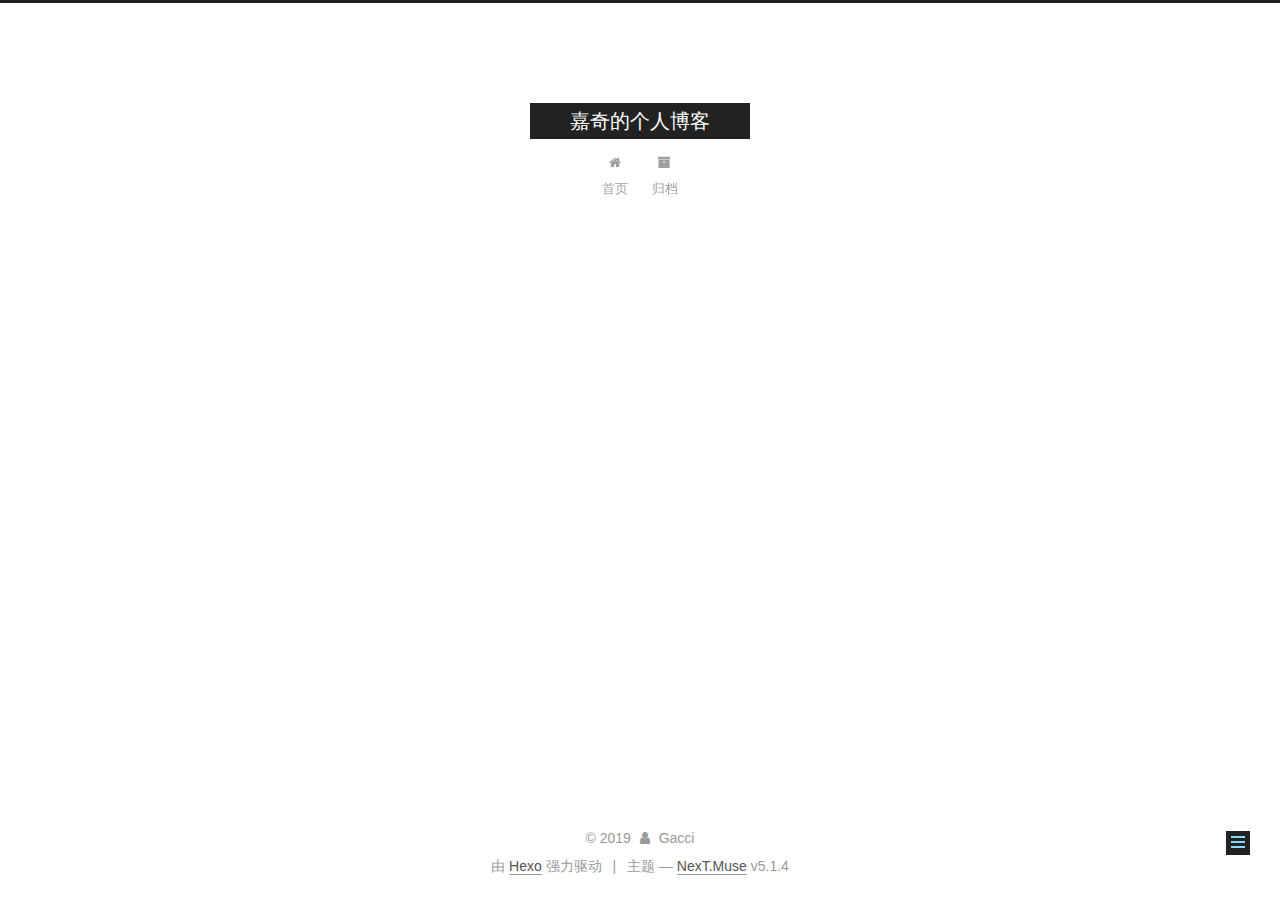
<file: 2019/11/07/My-New-Post/index.html>
<!DOCTYPE html>



  


<html class="theme-next muse use-motion" lang="zh-Hans">
<head>
  <meta charset="UTF-8"/>
<meta http-equiv="X-UA-Compatible" content="IE=edge" />
<meta name="viewport" content="width=device-width, initial-scale=1, maximum-scale=1"/>
<meta name="theme-color" content="#222">









<meta http-equiv="Cache-Control" content="no-transform" />
<meta http-equiv="Cache-Control" content="no-siteapp" />
















  
  
  <link href="/lib/fancybox/source/jquery.fancybox.css?v=2.1.5" rel="stylesheet" type="text/css" />







<link href="/lib/font-awesome/css/font-awesome.min.css?v=4.6.2" rel="stylesheet" type="text/css" />

<link href="/css/main.css?v=5.1.4" rel="stylesheet" type="text/css" />


  <link rel="apple-touch-icon" sizes="180x180" href="/images/apple-touch-icon-next.png?v=5.1.4">


  <link rel="icon" type="image/png" sizes="32x32" href="/images/favicon-32x32-next.png?v=5.1.4">


  <link rel="icon" type="image/png" sizes="16x16" href="/images/favicon-16x16-next.png?v=5.1.4">


  <link rel="mask-icon" href="/images/logo.svg?v=5.1.4" color="#222">





  <meta name="keywords" content="Hexo, NexT" />










<meta name="description" content="title: My New Postdate: 2019-11-07 21:21:50tags:—##一样是个一非个人">
<meta property="og:type" content="article">
<meta property="og:title" content="My-New-Post">
<meta property="og:url" content="http:&#x2F;&#x2F;yoursite.com&#x2F;2019&#x2F;11&#x2F;07&#x2F;My-New-Post&#x2F;index.html">
<meta property="og:site_name" content="嘉奇的个人博客">
<meta property="og:description" content="title: My New Postdate: 2019-11-07 21:21:50tags:—##一样是个一非个人">
<meta property="og:locale" content="zh-Hans">
<meta property="og:updated_time" content="2019-11-07T13:33:53.434Z">
<meta name="twitter:card" content="summary">



<script type="text/javascript" id="hexo.configurations">
  var NexT = window.NexT || {};
  var CONFIG = {
    root: '/',
    scheme: 'Muse',
    version: '5.1.4',
    sidebar: {"position":"left","display":"post","offset":12,"b2t":false,"scrollpercent":false,"onmobile":false},
    fancybox: true,
    tabs: true,
    motion: {"enable":true,"async":false,"transition":{"post_block":"fadeIn","post_header":"slideDownIn","post_body":"slideDownIn","coll_header":"slideLeftIn","sidebar":"slideUpIn"}},
    duoshuo: {
      userId: '0',
      author: '博主'
    },
    algolia: {
      applicationID: '',
      apiKey: '',
      indexName: '',
      hits: {"per_page":10},
      labels: {"input_placeholder":"Search for Posts","hits_empty":"We didn't find any results for the search: ${query}","hits_stats":"${hits} results found in ${time} ms"}
    }
  };
</script>



  <link rel="canonical" href="http://yoursite.com/2019/11/07/My-New-Post/"/>





  <title>My-New-Post | 嘉奇的个人博客</title>
  








</head>

<body itemscope itemtype="http://schema.org/WebPage" lang="zh-Hans">

  
  
    
  

  <div class="container sidebar-position-left page-post-detail">
    <div class="headband"></div>

    <header id="header" class="header" itemscope itemtype="http://schema.org/WPHeader">
      <div class="header-inner"><div class="site-brand-wrapper">
  <div class="site-meta ">
    

    <div class="custom-logo-site-title">
      <a href="/"  class="brand" rel="start">
        <span class="logo-line-before"><i></i></span>
        <span class="site-title">嘉奇的个人博客</span>
        <span class="logo-line-after"><i></i></span>
      </a>
    </div>
      
        <p class="site-subtitle"></p>
      
  </div>

  <div class="site-nav-toggle">
    <button>
      <span class="btn-bar"></span>
      <span class="btn-bar"></span>
      <span class="btn-bar"></span>
    </button>
  </div>
</div>

<nav class="site-nav">
  

  
    <ul id="menu" class="menu">
      
        
        <li class="menu-item menu-item-home">
          <a href="/%20" rel="section">
            
              <i class="menu-item-icon fa fa-fw fa-home"></i> <br />
            
            首页
          </a>
        </li>
      
        
        <li class="menu-item menu-item-archives">
          <a href="/archives/%20" rel="section">
            
              <i class="menu-item-icon fa fa-fw fa-archive"></i> <br />
            
            归档
          </a>
        </li>
      

      
    </ul>
  

  
</nav>



 </div>
    </header>

    <main id="main" class="main">
      <div class="main-inner">
        <div class="content-wrap">
          <div id="content" class="content">
            

  <div id="posts" class="posts-expand">
    

  

  
  
  

  <article class="post post-type-normal" itemscope itemtype="http://schema.org/Article">
  
  
  
  <div class="post-block">
    <link itemprop="mainEntityOfPage" href="http://yoursite.com/2019/11/07/My-New-Post/">

    <span hidden itemprop="author" itemscope itemtype="http://schema.org/Person">
      <meta itemprop="name" content="Gacci">
      <meta itemprop="description" content="">
      <meta itemprop="image" content="/images/avatar.gif">
    </span>

    <span hidden itemprop="publisher" itemscope itemtype="http://schema.org/Organization">
      <meta itemprop="name" content="嘉奇的个人博客">
    </span>

    
      <header class="post-header">

        
        
          <h1 class="post-title" itemprop="name headline">My-New-Post</h1>
        

        <div class="post-meta">
          <span class="post-time">
            
              <span class="post-meta-item-icon">
                <i class="fa fa-calendar-o"></i>
              </span>
              
                <span class="post-meta-item-text">发表于</span>
              
              <time title="创建于" itemprop="dateCreated datePublished" datetime="2019-11-07T21:21:50+08:00">
                2019-11-07
              </time>
            

            

            
          </span>

          

          
            
          

          
          

          

          

          

        </div>
      </header>
    

    
    
    
    <div class="post-body" itemprop="articleBody">

      
      

      
        <hr>
<p>title: My New Post<br>date: 2019-11-07 21:21:50<br>tags:<br>—##一样是个一非个人</p>

      
    </div>
    
    
    

    

    

    

    <footer class="post-footer">
      

      
      
      

      
        <div class="post-nav">
          <div class="post-nav-next post-nav-item">
            
              <a href="/2019/11/06/hello-world/" rel="next" title="Hello World">
                <i class="fa fa-chevron-left"></i> Hello World
              </a>
            
          </div>

          <span class="post-nav-divider"></span>

          <div class="post-nav-prev post-nav-item">
            
          </div>
        </div>
      

      
      
    </footer>
  </div>
  
  
  
  </article>



    <div class="post-spread">
      
    </div>
  </div>


          </div>
          


          

  



        </div>
        
          
  
  <div class="sidebar-toggle">
    <div class="sidebar-toggle-line-wrap">
      <span class="sidebar-toggle-line sidebar-toggle-line-first"></span>
      <span class="sidebar-toggle-line sidebar-toggle-line-middle"></span>
      <span class="sidebar-toggle-line sidebar-toggle-line-last"></span>
    </div>
  </div>

  <aside id="sidebar" class="sidebar">
    
    <div class="sidebar-inner">

      

      

      <section class="site-overview-wrap sidebar-panel sidebar-panel-active">
        <div class="site-overview">
          <div class="site-author motion-element" itemprop="author" itemscope itemtype="http://schema.org/Person">
            
              <p class="site-author-name" itemprop="name">Gacci</p>
              <p class="site-description motion-element" itemprop="description"></p>
          </div>

          <nav class="site-state motion-element">

            
              <div class="site-state-item site-state-posts">
              
                <a href="/archives/%20%7C%7C%20archive">
              
                  <span class="site-state-item-count">2</span>
                  <span class="site-state-item-name">日志</span>
                </a>
              </div>
            

            

            

          </nav>

          

          

          
          

          
          

          

        </div>
      </section>

      

      

    </div>
  </aside>


        
      </div>
    </main>

    <footer id="footer" class="footer">
      <div class="footer-inner">
        <div class="copyright">&copy; <span itemprop="copyrightYear">2019</span>
  <span class="with-love">
    <i class="fa fa-user"></i>
  </span>
  <span class="author" itemprop="copyrightHolder">Gacci</span>

  
</div>


  <div class="powered-by">由 <a class="theme-link" target="_blank" href="https://hexo.io">Hexo</a> 强力驱动</div>



  <span class="post-meta-divider">|</span>



  <div class="theme-info">主题 &mdash; <a class="theme-link" target="_blank" href="https://github.com/iissnan/hexo-theme-next">NexT.Muse</a> v5.1.4</div>




        







        
      </div>
    </footer>

    
      <div class="back-to-top">
        <i class="fa fa-arrow-up"></i>
        
      </div>
    

    

  </div>

  

<script type="text/javascript">
  if (Object.prototype.toString.call(window.Promise) !== '[object Function]') {
    window.Promise = null;
  }
</script>









  












  
  
    <script type="text/javascript" src="/lib/jquery/index.js?v=2.1.3"></script>
  

  
  
    <script type="text/javascript" src="/lib/fastclick/lib/fastclick.min.js?v=1.0.6"></script>
  

  
  
    <script type="text/javascript" src="/lib/jquery_lazyload/jquery.lazyload.js?v=1.9.7"></script>
  

  
  
    <script type="text/javascript" src="/lib/velocity/velocity.min.js?v=1.2.1"></script>
  

  
  
    <script type="text/javascript" src="/lib/velocity/velocity.ui.min.js?v=1.2.1"></script>
  

  
  
    <script type="text/javascript" src="/lib/fancybox/source/jquery.fancybox.pack.js?v=2.1.5"></script>
  


  


  <script type="text/javascript" src="/js/src/utils.js?v=5.1.4"></script>

  <script type="text/javascript" src="/js/src/motion.js?v=5.1.4"></script>



  
  

  
  <script type="text/javascript" src="/js/src/scrollspy.js?v=5.1.4"></script>
<script type="text/javascript" src="/js/src/post-details.js?v=5.1.4"></script>



  


  <script type="text/javascript" src="/js/src/bootstrap.js?v=5.1.4"></script>



  


  




	





  





  












  





  

  

  

  
  

  

  

  

</body>
</html>
</file>
<file: css/main.css>
/* normalize.css v3.0.2 | MIT License | git.io/normalize */
html {
  font-family: sans-serif; /* 1 */
  -ms-text-size-adjust: 100%; /* 2 */
  -webkit-text-size-adjust: 100%; /* 2 */
}
body {
  margin: 0;
}
article,
aside,
details,
figcaption,
figure,
footer,
header,
hgroup,
main,
menu,
nav,
section,
summary {
  display: block;
}
audio,
canvas,
progress,
video {
  display: inline-block; /* 1 */
  vertical-align: baseline; /* 2 */
}
audio:not([controls]) {
  display: none;
  height: 0;
}
[hidden],
template {
  display: none;
}
a {
  background-color: transparent;
}
a:active,
a:hover {
  outline: 0;
}
abbr[title] {
  border-bottom: 1px dotted;
}
b,
strong {
  font-weight: bold;
}
dfn {
  font-style: italic;
}
h1 {
  font-size: 2em;
  margin: 0.67em 0;
}
mark {
  background: #ff0;
  color: #000;
}
small {
  font-size: 80%;
}
sub,
sup {
  font-size: 75%;
  line-height: 0;
  position: relative;
  vertical-align: baseline;
}
sup {
  top: -0.5em;
}
sub {
  bottom: -0.25em;
}
img {
  border: 0;
}
svg:not(:root) {
  overflow: hidden;
}
figure {
  margin: 1em 40px;
}
hr {
  -moz-box-sizing: content-box;
  box-sizing: content-box;
  height: 0;
}
pre {
  overflow: auto;
}
code,
kbd,
pre,
samp {
  font-family: monospace, monospace;
  font-size: 1em;
}
button,
input,
optgroup,
select,
textarea {
  color: inherit; /* 1 */
  font: inherit; /* 2 */
  margin: 0; /* 3 */
}
button {
  overflow: visible;
}
button,
select {
  text-transform: none;
}
button,
html input[type="button"],
input[type="reset"],
input[type="submit"] {
  -webkit-appearance: button; /* 2 */
  cursor: pointer; /* 3 */
}
button[disabled],
html input[disabled] {
  cursor: default;
}
button::-moz-focus-inner,
input::-moz-focus-inner {
  border: 0;
  padding: 0;
}
input {
  line-height: normal;
}
input[type="checkbox"],
input[type="radio"] {
  box-sizing: border-box; /* 1 */
  padding: 0; /* 2 */
}
input[type="number"]::-webkit-inner-spin-button,
input[type="number"]::-webkit-outer-spin-button {
  height: auto;
}
input[type="search"] {
  -webkit-appearance: textfield; /* 1 */
  -moz-box-sizing: content-box;
  -webkit-box-sizing: content-box; /* 2 */
  box-sizing: content-box;
}
input[type="search"]::-webkit-search-cancel-button,
input[type="search"]::-webkit-search-decoration {
  -webkit-appearance: none;
}
fieldset {
  border: 1px solid #c0c0c0;
  margin: 0 2px;
  padding: 0.35em 0.625em 0.75em;
}
legend {
  border: 0; /* 1 */
  padding: 0; /* 2 */
}
textarea {
  overflow: auto;
}
optgroup {
  font-weight: bold;
}
table {
  border-collapse: collapse;
  border-spacing: 0;
}
td,
th {
  padding: 0;
}
::selection {
  background: #262a30;
  color: #fff;
}
body {
  position: relative;
  font-family: 'Lato', "PingFang SC", "Microsoft YaHei", sans-serif;
  font-size: 14px;
  line-height: 2;
  color: #555;
  background: #fff;
}
@media (max-width: 767px) {
  body {
    padding-right: 0 !important;
  }
}
@media (min-width: 768px) and (max-width: 991px) {
  body {
    padding-right: 0 !important;
  }
}
@media (min-width: 1600px) {
  body {
    font-size: 16px;
  }
}
h1,
h2,
h3,
h4,
h5,
h6 {
  margin: 0;
  padding: 0;
  font-weight: bold;
  line-height: 1.5;
  font-family: 'Lato', "PingFang SC", "Microsoft YaHei", sans-serif;
}
h2,
h3,
h4,
h5,
h6 {
  margin: 20px 0 15px;
}
h1 {
  font-size: 22px;
}
@media (max-width: 767px) {
  h1 {
    font-size: 18px;
  }
}
h2 {
  font-size: 20px;
}
@media (max-width: 767px) {
  h2 {
    font-size: 16px;
  }
}
h3 {
  font-size: 18px;
}
@media (max-width: 767px) {
  h3 {
    font-size: 14px;
  }
}
h4 {
  font-size: 16px;
}
@media (max-width: 767px) {
  h4 {
    font-size: 12px;
  }
}
h5 {
  font-size: 14px;
}
@media (max-width: 767px) {
  h5 {
    font-size: 10px;
  }
}
h6 {
  font-size: 12px;
}
@media (max-width: 767px) {
  h6 {
    font-size: 8px;
  }
}
p {
  margin: 0 0 20px 0;
}
a {
  color: #555;
  text-decoration: none;
  outline: none;
  border-bottom: 1px solid #999;
  word-wrap: break-word;
}
a:hover {
  color: #222;
  border-bottom-color: #222;
}
blockquote {
  margin: 0;
  padding: 0;
}
img {
  display: block;
  margin: auto;
  max-width: 100%;
  height: auto;
}
hr {
  margin: 40px 0;
  height: 3px;
  border: none;
  background-color: #ddd;
  background-image: repeating-linear-gradient(-45deg, #fff, #fff 4px, transparent 4px, transparent 8px);
}
blockquote {
  padding: 0 15px;
  color: #666;
  border-left: 4px solid #ddd;
}
blockquote cite::before {
  content: "-";
  padding: 0 5px;
}
dt {
  font-weight: 700;
}
dd {
  margin: 0;
  padding: 0;
}
kbd {
  border: 1px solid #ccc;
  border-radius: 0.2em;
  box-shadow: 0.1em 0.1em 0.2em rgba(0,0,0,0.1);
  background-color: #f9f9f9;
  font-family: inherit;
  background-image: -webkit-linear-gradient(top, #eee, #fff, #eee);
  padding: 0.1em 0.3em;
  white-space: nowrap;
}
.text-left {
  text-align: left;
}
.text-center {
  text-align: center;
}
.text-right {
  text-align: right;
}
.text-justify {
  text-align: justify;
}
.text-nowrap {
  white-space: nowrap;
}
.text-lowercase {
  text-transform: lowercase;
}
.text-uppercase {
  text-transform: uppercase;
}
.text-capitalize {
  text-transform: capitalize;
}
.center-block {
  display: block;
  margin-left: auto;
  margin-right: auto;
}
.clearfix:before,
.clearfix:after {
  content: " ";
  display: table;
}
.clearfix:after {
  clear: both;
}
.pullquote {
  width: 45%;
}
.pullquote.left {
  float: left;
  margin-left: 5px;
  margin-right: 10px;
}
.pullquote.right {
  float: right;
  margin-left: 10px;
  margin-right: 5px;
}
.affix.affix.affix {
  position: fixed;
}
.translation {
  margin-top: -20px;
  font-size: 14px;
  color: #999;
}
.scrollbar-measure {
  width: 100px;
  height: 100px;
  overflow: scroll;
  position: absolute;
  top: -9999px;
}
.use-motion .motion-element {
  opacity: 0;
}
table {
  margin: 20px 0;
  width: 100%;
  border-collapse: collapse;
  border-spacing: 0;
  border: 1px solid #ddd;
  font-size: 14px;
  table-layout: fixed;
  word-wrap: break-all;
}
table>tbody>tr:nth-of-type(odd) {
  background-color: #f9f9f9;
}
table>tbody>tr:hover {
  background-color: #f5f5f5;
}
caption,
th,
td {
  padding: 8px;
  text-align: left;
  vertical-align: middle;
  font-weight: normal;
}
th,
td {
  border-bottom: 3px solid #ddd;
  border-right: 1px solid #eee;
}
th {
  padding-bottom: 10px;
  font-weight: 700;
}
td {
  border-bottom-width: 1px;
}
html,
body {
  height: 100%;
}
.container {
  position: relative;
  min-height: 100%;
}
.header-inner {
  margin: 0 auto;
  padding: 100px 0 70px;
  width: 700px;
}
@media (min-width: 1600px) {
  .container .header-inner {
    width: 900px;
  }
}
.main {
  padding-bottom: 150px;
}
.main-inner {
  margin: 0 auto;
  width: 700px;
}
@media (min-width: 1600px) {
  .container .main-inner {
    width: 900px;
  }
}
.footer {
  position: absolute;
  left: 0;
  bottom: 0;
  width: 100%;
  min-height: 50px;
}
.footer-inner {
  box-sizing: border-box;
  margin: 20px auto;
  width: 700px;
}
@media (min-width: 1600px) {
  .container .footer-inner {
    width: 900px;
  }
}
pre,
.highlight {
  overflow: auto;
  margin: 20px 0;
  padding: 0;
  font-size: 13px;
  color: #4d4d4c;
  background: #f7f7f7;
  line-height: 1.6;
}
pre,
code {
  font-family: consolas, Menlo, "PingFang SC", "Microsoft YaHei", monospace;
}
code {
  padding: 2px 4px;
  word-wrap: break-word;
  color: #555;
  background: #eee;
  border-radius: 3px;
  font-size: 13px;
}
pre {
  padding: 10px;
}
pre code {
  padding: 0;
  color: #4d4d4c;
  background: none;
  text-shadow: none;
}
.highlight {
  border-radius: 1px;
}
.highlight pre {
  border: none;
  margin: 0;
  padding: 10px 0;
}
.highlight table {
  margin: 0;
  width: auto;
  border: none;
}
.highlight td {
  border: none;
  padding: 0;
}
.highlight figcaption {
  font-size: 1em;
  color: #4d4d4c;
  line-height: 1em;
  margin-bottom: 1em;
}
.highlight figcaption:before,
.highlight figcaption:after {
  content: " ";
  display: table;
}
.highlight figcaption:after {
  clear: both;
}
.highlight figcaption a {
  float: right;
  color: #4d4d4c;
}
.highlight figcaption a:hover {
  border-bottom-color: #4d4d4c;
}
.highlight .gutter pre {
  padding-left: 10px;
  padding-right: 10px;
  color: #869194;
  text-align: right;
  background-color: #eff2f3;
}
.highlight .code pre {
  width: 100%;
  padding-left: 10px;
  padding-right: 10px;
  background-color: #f7f7f7;
}
.highlight .line {
  height: 20px;
}
.gutter {
  -webkit-user-select: none;
  -moz-user-select: none;
  -ms-user-select: none;
  user-select: none;
}
.gist table {
  width: auto;
}
.gist table td {
  border: none;
}
pre .deletion {
  background: #fdd;
}
pre .addition {
  background: #dfd;
}
pre .meta {
  color: #8959a8;
}
pre .comment {
  color: #8e908c;
}
pre .variable,
pre .attribute,
pre .tag,
pre .regexp,
pre .ruby .constant,
pre .xml .tag .title,
pre .xml .pi,
pre .xml .doctype,
pre .html .doctype,
pre .css .id,
pre .css .class,
pre .css .pseudo {
  color: #c82829;
}
pre .number,
pre .preprocessor,
pre .built_in,
pre .literal,
pre .params,
pre .constant,
pre .command {
  color: #f5871f;
}
pre .ruby .class .title,
pre .css .rules .attribute,
pre .string,
pre .value,
pre .inheritance,
pre .header,
pre .ruby .symbol,
pre .xml .cdata,
pre .special,
pre .number,
pre .formula {
  color: #718c00;
}
pre .title,
pre .css .hexcolor {
  color: #3e999f;
}
pre .function,
pre .python .decorator,
pre .python .title,
pre .ruby .function .title,
pre .ruby .title .keyword,
pre .perl .sub,
pre .javascript .title,
pre .coffeescript .title {
  color: #4271ae;
}
pre .keyword,
pre .javascript .function {
  color: #8959a8;
}
.full-image.full-image.full-image.full-image {
  border: none;
  max-width: 100%;
  width: auto;
  margin: 20px auto 25px;
}
@media (min-width: 992px) {
  .full-image.full-image.full-image.full-image {
    max-width: none;
    width: 110%;
    margin: 25px -5%;
  }
}
.blockquote-center,
.page-home .post-type-quote blockquote,
.page-post-detail .post-type-quote blockquote {
  position: relative;
  margin: 40px 0;
  padding: 0;
  border-left: none;
  text-align: center;
}
.blockquote-center::before,
.page-home .post-type-quote blockquote::before,
.page-post-detail .post-type-quote blockquote::before,
.blockquote-center::after,
.page-home .post-type-quote blockquote::after,
.page-post-detail .post-type-quote blockquote::after {
  position: absolute;
  content: ' ';
  display: block;
  width: 100%;
  height: 24px;
  opacity: 0.2;
  background-repeat: no-repeat;
  background-position: 0 -6px;
  background-size: 22px 22px;
}
.blockquote-center::before,
.page-home .post-type-quote blockquote::before,
.page-post-detail .post-type-quote blockquote::before {
  top: -20px;
  background-image: url("../images/quote-l.svg");
  border-top: 1px solid #ccc;
}
.blockquote-center::after,
.page-home .post-type-quote blockquote::after,
.page-post-detail .post-type-quote blockquote::after {
  bottom: -20px;
  background-image: url("../images/quote-r.svg");
  border-bottom: 1px solid #ccc;
  background-position: 100% 8px;
}
.blockquote-center p,
.page-home .post-type-quote blockquote p,
.page-post-detail .post-type-quote blockquote p,
.blockquote-center div,
.page-home .post-type-quote blockquote div,
.page-post-detail .post-type-quote blockquote div {
  text-align: center;
}
.post .post-body .group-picture img {
  box-sizing: border-box;
  padding: 0 3px;
  border: none;
}
.post .group-picture-row {
  overflow: hidden;
  margin-top: 6px;
}
.post .group-picture-row:first-child {
  margin-top: 0;
}
.post .group-picture-column {
  float: left;
}
.page-post-detail .post-body .group-picture-column {
  float: none;
  margin-top: 10px;
  width: auto !important;
}
.page-post-detail .post-body .group-picture-column img {
  margin: 0 auto;
}
.page-archive .group-picture-container {
  overflow: hidden;
}
.page-archive .group-picture-row {
  float: left;
}
.page-archive .group-picture-row:first-child {
  margin-top: 6px;
}
.page-archive .group-picture-column {
  max-width: 150px;
  max-height: 150px;
}
.post-body .note {
  position: relative;
  padding: 15px;
  margin-bottom: 20px;
  border: 1px solid #eee;
  border-left-width: 5px;
  border-radius: 3px;
}
.post-body .note h2,
.post-body .note h3,
.post-body .note h4,
.post-body .note h5,
.post-body .note h6 {
  margin-top: 0;
  margin-bottom: 0;
  border-bottom: initial;
  padding-top: 0 !important;
}
.post-body .note p:first-child,
.post-body .note ul:first-child,
.post-body .note ol:first-child,
.post-body .note table:first-child,
.post-body .note pre:first-child,
.post-body .note blockquote:first-child {
  margin-top: 0;
}
.post-body .note p:last-child,
.post-body .note ul:last-child,
.post-body .note ol:last-child,
.post-body .note table:last-child,
.post-body .note pre:last-child,
.post-body .note blockquote:last-child {
  margin-bottom: 0;
}
.post-body .note.default {
  border-left-color: #777;
}
.post-body .note.default h2,
.post-body .note.default h3,
.post-body .note.default h4,
.post-body .note.default h5,
.post-body .note.default h6 {
  color: #777;
}
.post-body .note.primary {
  border-left-color: #6f42c1;
}
.post-body .note.primary h2,
.post-body .note.primary h3,
.post-body .note.primary h4,
.post-body .note.primary h5,
.post-body .note.primary h6 {
  color: #6f42c1;
}
.post-body .note.info {
  border-left-color: #428bca;
}
.post-body .note.info h2,
.post-body .note.info h3,
.post-body .note.info h4,
.post-body .note.info h5,
.post-body .note.info h6 {
  color: #428bca;
}
.post-body .note.success {
  border-left-color: #5cb85c;
}
.post-body .note.success h2,
.post-body .note.success h3,
.post-body .note.success h4,
.post-body .note.success h5,
.post-body .note.success h6 {
  color: #5cb85c;
}
.post-body .note.warning {
  border-left-color: #f0ad4e;
}
.post-body .note.warning h2,
.post-body .note.warning h3,
.post-body .note.warning h4,
.post-body .note.warning h5,
.post-body .note.warning h6 {
  color: #f0ad4e;
}
.post-body .note.danger {
  border-left-color: #d9534f;
}
.post-body .note.danger h2,
.post-body .note.danger h3,
.post-body .note.danger h4,
.post-body .note.danger h5,
.post-body .note.danger h6 {
  color: #d9534f;
}
.post-body .label {
  display: inline;
  padding: 0 2px;
  white-space: nowrap;
}
.post-body .label.default {
  background-color: #f0f0f0;
}
.post-body .label.primary {
  background-color: #efe6f7;
}
.post-body .label.info {
  background-color: #e5f2f8;
}
.post-body .label.success {
  background-color: #e7f4e9;
}
.post-body .label.warning {
  background-color: #fcf6e1;
}
.post-body .label.danger {
  background-color: #fae8eb;
}
.post-body .tabs {
  position: relative;
  display: block;
  margin-bottom: 20px;
  padding-top: 10px;
}
.post-body .tabs ul.nav-tabs {
  margin: 0;
  padding: 0;
  display: flex;
  margin-bottom: -1px;
}
@media (max-width: 413px) {
  .post-body .tabs ul.nav-tabs {
    display: block;
    margin-bottom: 5px;
  }
}
.post-body .tabs ul.nav-tabs li.tab {
  list-style-type: none !important;
  margin: 0 0.25em 0 0;
  border-top: 3px solid transparent;
  border-left: 1px solid transparent;
  border-right: 1px solid transparent;
}
@media (max-width: 413px) {
  .post-body .tabs ul.nav-tabs li.tab {
    margin: initial;
    border-top: 1px solid transparent;
    border-left: 3px solid transparent;
    border-right: 1px solid transparent;
    border-bottom: 1px solid transparent;
  }
}
.post-body .tabs ul.nav-tabs li.tab a {
  outline: 0;
  border-bottom: initial;
  display: block;
  line-height: 1.8em;
  padding: 0.25em 0.75em;
  transition-duration: 0.2s;
  transition-timing-function: ease-out;
  transition-delay: 0s;
}
.post-body .tabs ul.nav-tabs li.tab a i {
  width: 1.285714285714286em;
}
.post-body .tabs ul.nav-tabs li.tab.active {
  border-top: 3px solid #fc6423;
  border-left: 1px solid #ddd;
  border-right: 1px solid #ddd;
  background-color: #fff;
}
@media (max-width: 413px) {
  .post-body .tabs ul.nav-tabs li.tab.active {
    border-top: 1px solid #ddd;
    border-left: 3px solid #fc6423;
    border-right: 1px solid #ddd;
    border-bottom: 1px solid #ddd;
  }
}
.post-body .tabs ul.nav-tabs li.tab.active a {
  cursor: default;
  color: #555;
}
.post-body .tabs .tab-content {
  background-color: #fff;
}
.post-body .tabs .tab-content .tab-pane {
  border: 1px solid #ddd;
  padding: 20px 20px 0 20px;
}
.post-body .tabs .tab-content .tab-pane:not(.active) {
  display: none !important;
}
.post-body .tabs .tab-content .tab-pane.active {
  display: block !important;
}
.btn {
  display: inline-block;
  padding: 0 20px;
  font-size: 14px;
  color: #fff;
  background: #222;
  border: 2px solid #222;
  text-decoration: none;
  border-radius: 0;
  transition-property: background-color;
  transition-duration: 0.2s;
  transition-timing-function: ease-in-out;
  transition-delay: 0s;
  line-height: 2;
}
.btn:hover {
  border-color: #222;
  color: #222;
  background: #fff;
}
.btn +.btn {
  margin: 0 0 8px 8px;
}
.btn .fa-fw {
  width: 1.285714285714286em;
  text-align: left;
}
.btn-bar {
  display: block;
  width: 22px;
  height: 2px;
  background: #555;
  border-radius: 1px;
}
.btn-bar+.btn-bar {
  margin-top: 4px;
}
.pagination {
  margin: 120px 0 40px;
  text-align: center;
  border-top: 1px solid #eee;
}
.page-number-basic,
.pagination .prev,
.pagination .next,
.pagination .page-number,
.pagination .space {
  display: inline-block;
  position: relative;
  top: -1px;
  margin: 0 10px;
  padding: 0 11px;
}
@media (max-width: 767px) {
  .page-number-basic,
  .pagination .prev,
  .pagination .next,
  .pagination .page-number,
  .pagination .space {
    margin: 0 5px;
  }
}
.pagination .prev,
.pagination .next,
.pagination .page-number {
  border-bottom: 0;
  border-top: 1px solid #eee;
  transition-property: border-color;
  transition-duration: 0.2s;
  transition-timing-function: ease-in-out;
  transition-delay: 0s;
}
.pagination .prev:hover,
.pagination .next:hover,
.pagination .page-number:hover {
  border-top-color: #222;
}
.pagination .space {
  padding: 0;
  margin: 0;
}
.pagination .prev {
  margin-left: 0;
}
.pagination .next {
  margin-right: 0;
}
.pagination .page-number.current {
  color: #fff;
  background: #ccc;
  border-top-color: #ccc;
}
@media (max-width: 767px) {
  .pagination {
    border-top: none;
  }
  .pagination .prev,
  .pagination .next,
  .pagination .page-number {
    margin-bottom: 10px;
    border-top: 0;
    border-bottom: 1px solid #eee;
    padding: 0 10px;
  }
  .pagination .prev:hover,
  .pagination .next:hover,
  .pagination .page-number:hover {
    border-bottom-color: #222;
  }
}
.comments {
  margin: 60px 20px 0;
}
.tag-cloud {
  text-align: center;
}
.tag-cloud a {
  display: inline-block;
  margin: 10px;
}
.back-to-top {
  box-sizing: border-box;
  position: fixed;
  bottom: -100px;
  right: 30px;
  z-index: 1050;
  padding: 0 6px;
  width: 24px;
  background: #222;
  font-size: 12px;
  opacity: 1;
  color: #fff;
  cursor: pointer;
  text-align: center;
  -webkit-transform: translateZ(0);
  transition-property: bottom;
  transition-duration: 0.2s;
  transition-timing-function: ease-in-out;
  transition-delay: 0s;
}
@media (min-width: 768px) and (max-width: 991px) {
  .back-to-top {
    display: none !important;
  }
}
@media (max-width: 767px) {
  .back-to-top {
    display: none !important;
  }
}
.back-to-top.back-to-top-on {
  bottom: 19px;
}
.header {
  background: transparent;
}
.header-inner {
  position: relative;
}
.headband {
  height: 3px;
  background: #222;
}
.site-meta {
  margin: 0;
  text-align: center;
}
@media (max-width: 767px) {
  .site-meta {
    text-align: center;
  }
}
.brand {
  position: relative;
  display: inline-block;
  padding: 0 40px;
  color: #fff;
  background: #222;
  border-bottom: none;
}
.brand:hover {
  color: #fff;
}
.logo {
  display: inline-block;
  margin-right: 5px;
  line-height: 36px;
  vertical-align: top;
}
.site-title {
  display: inline-block;
  vertical-align: top;
  line-height: 36px;
  font-size: 20px;
  font-weight: normal;
  font-family: 'Lato', "PingFang SC", "Microsoft YaHei", sans-serif;
}
.site-subtitle {
  margin-top: 10px;
  font-size: 13px;
  color: #999;
}
.use-motion .brand {
  opacity: 0;
}
.use-motion .logo,
.use-motion .site-title,
.use-motion .site-subtitle {
  opacity: 0;
  position: relative;
  top: -10px;
}
.site-nav-toggle {
  display: none;
  position: absolute;
  top: 10px;
  left: 10px;
}
@media (max-width: 767px) {
  .site-nav-toggle {
    display: block;
  }
}
.site-nav-toggle button {
  margin-top: 2px;
  padding: 9px 10px;
  background: transparent;
  border: none;
}
@media (max-width: 767px) {
  .site-nav {
    display: none;
    margin: 0 -10px;
    padding: 0 10px;
    clear: both;
    border-top: 1px solid #ddd;
  }
}
@media (min-width: 768px) and (max-width: 991px) {
  .site-nav {
    display: block !important;
  }
}
@media (min-width: 992px) {
  .site-nav {
    display: block !important;
  }
}
.menu {
  margin-top: 20px;
  padding-left: 0;
  text-align: center;
}
.menu .menu-item {
  display: inline-block;
  margin: 0 10px;
  list-style: none;
}
@media screen and (max-width: 767px) {
  .menu .menu-item {
    margin-top: 10px;
  }
}
.menu .menu-item a {
  display: block;
  font-size: 13px;
  line-height: inherit;
  border-bottom: 1px solid transparent;
  transition-property: border-color;
  transition-duration: 0.2s;
  transition-timing-function: ease-in-out;
  transition-delay: 0s;
}
.menu .menu-item a:hover {
  border-bottom-color: #222;
}
.menu .menu-item .fa {
  margin-right: 5px;
}
.use-motion .menu-item {
  opacity: 0;
}
.post-body {
  font-family: 'Lato', "PingFang SC", "Microsoft YaHei", sans-serif;
}
@media (max-width: 767px) {
  .post-body {
    word-break: break-word;
  }
}
.post-body .fancybox img {
  display: block !important;
  margin: 0 auto;
  cursor: pointer;
  cursor: zoom-in;
  cursor: -webkit-zoom-in;
}
.post-body .image-caption,
.post-body .figure .caption {
  margin: -20px auto 15px;
  text-align: center;
  font-size: 14px;
  color: #999;
  font-weight: bold;
  line-height: 1;
}
.post-sticky-flag {
  display: inline-block;
  font-size: 16px;
  -ms-transform: rotate(30deg);
  -webkit-transform: rotate(30deg);
  -moz-transform: rotate(30deg);
  -ms-transform: rotate(30deg);
  -o-transform: rotate(30deg);
  transform: rotate(30deg);
}
.use-motion .post-block,
.use-motion .pagination,
.use-motion .comments {
  opacity: 0;
}
.use-motion .post-header {
  opacity: 0;
}
.use-motion .post-body {
  opacity: 0;
}
.use-motion .collection-title {
  opacity: 0;
}
.posts-expand {
  padding-top: 40px;
}
@media (max-width: 767px) {
  .posts-expand {
    margin: 0 20px;
  }
  .post-body pre .gutter pre {
    padding-right: 10px;
  }
  .post-body .highlight {
    margin-left: 0px;
    margin-right: 0px;
    padding: 0;
  }
  .post-body .highlight .gutter pre {
    padding-right: 10px;
  }
}
@media (min-width: 992px) {
  .posts-expand .post-body {
    text-align: justify;
  }
}
.posts-expand .post-body h2,
.posts-expand .post-body h3,
.posts-expand .post-body h4,
.posts-expand .post-body h5,
.posts-expand .post-body h6 {
  padding-top: 10px;
}
.posts-expand .post-body h2 .header-anchor,
.posts-expand .post-body h3 .header-anchor,
.posts-expand .post-body h4 .header-anchor,
.posts-expand .post-body h5 .header-anchor,
.posts-expand .post-body h6 .header-anchor {
  float: right;
  margin-left: 10px;
  color: #ccc;
  border-bottom-style: none;
  visibility: hidden;
}
.posts-expand .post-body h2 .header-anchor:hover,
.posts-expand .post-body h3 .header-anchor:hover,
.posts-expand .post-body h4 .header-anchor:hover,
.posts-expand .post-body h5 .header-anchor:hover,
.posts-expand .post-body h6 .header-anchor:hover {
  color: inherit;
}
.posts-expand .post-body h2:hover .header-anchor,
.posts-expand .post-body h3:hover .header-anchor,
.posts-expand .post-body h4:hover .header-anchor,
.posts-expand .post-body h5:hover .header-anchor,
.posts-expand .post-body h6:hover .header-anchor {
  visibility: visible;
}
.posts-expand .post-body ul li {
  list-style: circle;
}
.posts-expand .post-body img {
  box-sizing: border-box;
  margin: auto;
  padding: 3px;
  border: 1px solid #ddd;
}
.posts-expand .post-body .fancybox img {
  margin: 0 auto 25px;
}
@media (max-width: 767px) {
  .posts-collapse {
    margin: 0 20px;
  }
  .posts-collapse .post-title,
  .posts-collapse .post-meta {
    display: block;
    width: auto;
    text-align: left;
  }
}
.posts-collapse {
  position: relative;
  z-index: 1010;
  margin-left: 55px;
}
.posts-collapse::after {
  content: " ";
  position: absolute;
  top: 20px;
  left: 0;
  margin-left: -2px;
  width: 4px;
  height: 100%;
  background: #f5f5f5;
  z-index: -1;
}
@media (max-width: 767px) {
  .posts-collapse {
    margin: 0 20px;
  }
}
.posts-collapse .collection-title {
  position: relative;
  margin: 60px 0;
}
.posts-collapse .collection-title h1,
.posts-collapse .collection-title h2 {
  margin-left: 20px;
}
.posts-collapse .collection-title small {
  color: #bbb;
  margin-left: 5px;
}
.posts-collapse .collection-title::before {
  content: " ";
  position: absolute;
  left: 0;
  top: 50%;
  margin-left: -4px;
  margin-top: -4px;
  width: 8px;
  height: 8px;
  background: #bbb;
  border-radius: 50%;
}
.posts-collapse .post {
  margin: 30px 0;
}
.posts-collapse .post-header {
  position: relative;
  transition-duration: 0.2s;
  transition-timing-function: ease-in-out;
  transition-delay: 0s;
  transition-property: border;
  border-bottom: 1px dashed #ccc;
}
.posts-collapse .post-header::before {
  content: " ";
  position: absolute;
  left: 0;
  top: 12px;
  width: 6px;
  height: 6px;
  margin-left: -4px;
  background: #bbb;
  border-radius: 50%;
  border: 1px solid #fff;
  transition-duration: 0.2s;
  transition-timing-function: ease-in-out;
  transition-delay: 0s;
  transition-property: background;
}
.posts-collapse .post-header:hover {
  border-bottom-color: #666;
}
.posts-collapse .post-header:hover::before {
  background: #222;
}
.posts-collapse .post-meta {
  position: absolute;
  font-size: 12px;
  left: 20px;
  top: 5px;
}
.posts-collapse .post-comments-count {
  display: none;
}
.posts-collapse .post-title {
  margin-left: 60px;
  font-size: 16px;
  font-weight: normal;
  line-height: inherit;
}
.posts-collapse .post-title::after {
  margin-left: 3px;
  opacity: 0.6;
}
.posts-collapse .post-title a {
  color: #666;
  border-bottom: none;
}
.page-home .post-type-quote .post-header,
.page-post-detail .post-type-quote .post-header,
.page-home .post-type-quote .post-tags,
.page-post-detail .post-type-quote .post-tags {
  display: none;
}
.posts-expand .post-title {
  text-align: center;
  word-break: break-word;
  font-weight: 400;
}
.posts-expand .post-title-link {
  display: inline-block;
  position: relative;
  color: #555;
  border-bottom: none;
  line-height: 1.2;
  vertical-align: top;
}
.posts-expand .post-title-link::before {
  content: "";
  position: absolute;
  width: 100%;
  height: 2px;
  bottom: 0;
  left: 0;
  background-color: #000;
  visibility: hidden;
  -webkit-transform: scaleX(0);
  -moz-transform: scaleX(0);
  -ms-transform: scaleX(0);
  -o-transform: scaleX(0);
  transform: scaleX(0);
  transition-duration: 0.2s;
  transition-timing-function: ease-in-out;
  transition-delay: 0s;
}
.posts-expand .post-title-link:hover::before {
  visibility: visible;
  -webkit-transform: scaleX(1);
  -moz-transform: scaleX(1);
  -ms-transform: scaleX(1);
  -o-transform: scaleX(1);
  transform: scaleX(1);
}
.posts-expand .post-title-link .fa {
  font-size: 16px;
}
.posts-expand .post-meta {
  margin: 3px 0 60px 0;
  color: #999;
  font-family: 'Lato', "PingFang SC", "Microsoft YaHei", sans-serif;
  font-size: 12px;
  text-align: center;
}
.posts-expand .post-meta .post-category-list {
  display: inline-block;
  margin: 0;
  padding: 3px;
}
.posts-expand .post-meta .post-category-list-link {
  color: #999;
}
.posts-expand .post-meta .post-description {
  font-size: 14px;
  margin-top: 2px;
}
.post-meta-divider {
  margin: 0 0.5em;
}
.post-meta-item-icon {
  margin-right: 3px;
}
@media (min-width: 768px) and (max-width: 991px) {
  .post-meta-item-icon {
    display: inline-block;
  }
}
@media (max-width: 767px) {
  .post-meta-item-icon {
    display: inline-block;
  }
}
@media (min-width: 768px) and (max-width: 991px) {
  .post-meta-item-text {
    display: none;
  }
}
@media (max-width: 767px) {
  .post-meta-item-text {
    display: none;
  }
}
@media (max-width: 767px) {
  .posts-expand .post-comments-count {
    display: none;
  }
}
.post-button {
  margin-top: 40px;
}
.posts-expand .post-tags {
  margin-top: 40px;
  text-align: center;
}
.posts-expand .post-tags a {
  display: inline-block;
  margin-right: 10px;
  font-size: 13px;
}
.post-nav {
  display: table;
  margin-top: 15px;
  width: 100%;
  border-top: 1px solid #eee;
}
.post-nav-divider {
  display: table-cell;
  width: 10%;
}
.post-nav-item {
  display: table-cell;
  padding: 10px 0 0 0;
  width: 45%;
  vertical-align: top;
}
.post-nav-item a {
  position: relative;
  display: block;
  line-height: 25px;
  font-size: 14px;
  color: #555;
  border-bottom: none;
}
.post-nav-item a:hover {
  color: #222;
  border-bottom: none;
}
.post-nav-item a:active {
  top: 2px;
}
.post-nav-item .fa {
  position: absolute;
  top: 8px;
  left: 0;
  font-size: 12px;
}
.post-nav-next a {
  padding-left: 15px;
}
.post-nav-prev {
  text-align: right;
}
.post-nav-prev a {
  padding-right: 15px;
}
.post-nav-prev .fa {
  right: 0;
  left: auto;
}
.posts-expand .post-eof {
  display: block;
  margin: 80px auto 60px;
  width: 8%;
  height: 1px;
  background: #ccc;
  text-align: center;
}
.post:last-child .post-eof.post-eof.post-eof {
  display: none;
}
.post-gallery {
  display: table;
  table-layout: fixed;
  width: 100%;
  border-collapse: separate;
}
.post-gallery-row {
  display: table-row;
}
.post-gallery .post-gallery-img {
  display: table-cell;
  text-align: center;
  vertical-align: middle;
  border: none;
}
.post-gallery .post-gallery-img img {
  max-width: 100%;
  max-height: 100%;
  border: none;
}
.fancybox-close,
.fancybox-close:hover {
  border: none;
}
.rtl.post-body p,
.rtl.post-body a,
.rtl.post-body h1,
.rtl.post-body h2,
.rtl.post-body h3,
.rtl.post-body h4,
.rtl.post-body h5,
.rtl.post-body h6,
.rtl.post-body li,
.rtl.post-body ul,
.rtl.post-body ol {
  direction: rtl;
  font-family: UKIJ Ekran;
}
.rtl.post-title {
  font-family: UKIJ Ekran;
}
.sidebar {
  position: fixed;
  right: 0;
  top: 0;
  bottom: 0;
  width: 0;
  z-index: 1040;
  box-shadow: inset 0 2px 6px #000;
  background: #222;
  -webkit-transform: translateZ(0);
}
.sidebar a {
  color: #999;
  border-bottom-color: #555;
}
.sidebar a:hover {
  color: #eee;
}
@media (min-width: 768px) and (max-width: 991px) {
  .sidebar {
    display: none !important;
  }
}
@media (max-width: 767px) {
  .sidebar {
    display: none !important;
  }
}
.sidebar-inner {
  position: relative;
  padding: 20px 10px;
  color: #999;
  text-align: center;
}
.site-overview-wrap {
  overflow: hidden;
}
.site-overview {
  overflow-y: auto;
  overflow-x: hidden;
}
.sidebar-toggle {
  position: fixed;
  right: 30px;
  bottom: 45px;
  width: 14px;
  height: 14px;
  padding: 5px;
  background: #222;
  line-height: 0;
  z-index: 1050;
  cursor: pointer;
  -webkit-transform: translateZ(0);
}
@media (min-width: 768px) and (max-width: 991px) {
  .sidebar-toggle {
    display: none !important;
  }
}
@media (max-width: 767px) {
  .sidebar-toggle {
    display: none !important;
  }
}
.sidebar-toggle-line {
  position: relative;
  display: inline-block;
  vertical-align: top;
  height: 2px;
  width: 100%;
  background: #fff;
  margin-top: 3px;
}
.sidebar-toggle-line:first-child {
  margin-top: 0;
}
.site-author-image {
  display: block;
  margin: 0 auto;
  padding: 2px;
  max-width: 96px;
  height: auto;
  border: 2px solid #333;
}
.site-author-name {
  margin: 5px 0 0;
  text-align: center;
  color: #f5f5f5;
  font-weight: normal;
}
.site-description {
  margin-top: 5px;
  text-align: center;
  font-size: 14px;
  color: #999;
}
.site-state {
  overflow: hidden;
  line-height: 1.4;
  white-space: nowrap;
  text-align: center;
}
.site-state-item {
  display: inline-block;
  padding: 0 15px;
  border-left: 1px solid #333;
}
.site-state-item:first-child {
  border-left: none;
}
.site-state-item a {
  border-bottom: none;
}
.site-state-item-count {
  display: block;
  text-align: center;
  color: inherit;
  font-weight: 600;
  font-size: 18px;
}
.site-state-item-name {
  font-size: 13px;
  color: inherit;
}
.feed-link {
  margin-top: 20px;
}
.feed-link a {
  display: inline-block;
  padding: 0 15px;
  color: #fc6423;
  border: 1px solid #fc6423;
  border-radius: 4px;
}
.feed-link a i {
  color: #fc6423;
  font-size: 14px;
}
.feed-link a:hover {
  color: #fff;
  background: #fc6423;
}
.feed-link a:hover i {
  color: #fff;
}
.links-of-author {
  margin-top: 20px;
}
.links-of-author a {
  display: inline-block;
  vertical-align: middle;
  margin-right: 10px;
  margin-bottom: 10px;
  border-bottom-color: #555;
  font-size: 13px;
}
.links-of-author a:before {
  display: inline-block;
  vertical-align: middle;
  margin-right: 3px;
  content: " ";
  width: 4px;
  height: 4px;
  border-radius: 50%;
  background: #09ff83;
}
.links-of-blogroll {
  font-size: 13px;
}
.links-of-blogroll-title {
  margin-top: 20px;
  font-size: 14px;
  font-weight: 600;
}
.links-of-blogroll-list {
  margin: 0;
  padding: 0;
  list-style: none;
}
.links-of-blogroll-item {
  padding: 2px 10px;
}
.links-of-blogroll-item a {
  max-width: 280px;
  box-sizing: border-box;
  display: inline-block;
  overflow: hidden;
  white-space: nowrap;
  text-overflow: ellipsis;
}
.sidebar-nav {
  margin: 0 0 20px;
  padding-left: 0;
}
.sidebar-nav li {
  display: inline-block;
  cursor: pointer;
  border-bottom: 1px solid transparent;
  font-size: 14px;
  color: #555;
}
.sidebar-nav li:hover {
  color: #f5f5f5;
}
.page-post-detail .sidebar-nav-toc {
  padding: 0 5px;
}
.page-post-detail .sidebar-nav-overview {
  margin-left: 10px;
}
.sidebar-nav .sidebar-nav-active {
  color: #87daff;
  border-bottom-color: #87daff;
}
.sidebar-nav .sidebar-nav-active:hover {
  color: #87daff;
}
.sidebar-panel {
  display: none;
}
.sidebar-panel-active {
  display: block;
}
.post-toc-empty {
  font-size: 14px;
  color: #666;
}
.post-toc-wrap {
  overflow: hidden;
}
.post-toc {
  overflow: auto;
}
.post-toc ol {
  margin: 0;
  padding: 0 2px 5px 10px;
  text-align: left;
  list-style: none;
  font-size: 14px;
}
.post-toc ol > ol {
  padding-left: 0;
}
.post-toc ol a {
  transition-duration: 0.2s;
  transition-timing-function: ease-in-out;
  transition-delay: 0s;
  transition-property: all;
  color: #999;
  border-bottom-color: #555;
}
.post-toc ol a:hover {
  color: #ccc;
  border-bottom-color: #ccc;
}
.post-toc .nav-item {
  overflow: hidden;
  text-overflow: ellipsis;
  text-align: justify;
  white-space: nowrap;
  line-height: 1.8;
}
.post-toc .nav .nav-child {
  display: none;
}
.post-toc .nav .active > .nav-child {
  display: block;
}
.post-toc .nav .active-current > .nav-child {
  display: block;
}
.post-toc .nav .active-current > .nav-child > .nav-item {
  display: block;
}
.post-toc .nav .active > a {
  color: #87daff;
  border-bottom-color: #87daff;
}
.post-toc .nav .active-current > a {
  color: #87daff;
}
.post-toc .nav .active-current > a:hover {
  color: #87daff;
}
.footer {
  font-size: 14px;
  color: #999;
}
.footer img {
  border: none;
}
.footer-inner {
  text-align: center;
}
.with-love {
  display: inline-block;
  margin: 0 5px;
}
.powered-by,
.theme-info {
  display: inline-block;
}
.cc-license {
  margin-top: 10px;
  text-align: center;
}
.cc-license .cc-opacity {
  opacity: 0.7;
  border-bottom: none;
}
.cc-license .cc-opacity:hover {
  opacity: 0.9;
}
.cc-license img {
  display: inline-block;
}
.theme-next #ds-thread #ds-reset {
  color: #555;
}
.theme-next #ds-thread #ds-reset .ds-replybox {
  margin-bottom: 30px;
}
.theme-next #ds-thread #ds-reset .ds-replybox .ds-avatar,
.theme-next #ds-reset .ds-avatar img {
  box-shadow: none;
}
.theme-next #ds-thread #ds-reset .ds-textarea-wrapper {
  border-color: #c7d4e1;
  background: none;
  border-top-right-radius: 3px;
  border-top-left-radius: 3px;
}
.theme-next #ds-thread #ds-reset .ds-textarea-wrapper textarea {
  height: 60px;
}
.theme-next #ds-reset .ds-rounded-top {
  border-radius: 0;
}
.theme-next #ds-thread #ds-reset .ds-post-toolbar {
  box-sizing: border-box;
  border: 1px solid #c7d4e1;
  background: #f6f8fa;
}
.theme-next #ds-thread #ds-reset .ds-post-options {
  height: 40px;
  border: none;
  background: none;
}
.theme-next #ds-thread #ds-reset .ds-toolbar-buttons {
  top: 11px;
}
.theme-next #ds-thread #ds-reset .ds-sync {
  top: 5px;
}
.theme-next #ds-thread #ds-reset .ds-post-button {
  top: 4px;
  right: 5px;
  width: 90px;
  height: 30px;
  border: 1px solid #c5ced7;
  border-radius: 3px;
  background-image: linear-gradient(#fbfbfc, #f5f7f9);
  color: #60676d;
}
.theme-next #ds-thread #ds-reset .ds-post-button:hover {
  background-position: 0 -30px;
  color: #60676d;
}
.theme-next #ds-thread #ds-reset .ds-comments-info {
  padding: 10px 0;
}
.theme-next #ds-thread #ds-reset .ds-sort {
  display: none;
}
.theme-next #ds-thread #ds-reset li.ds-tab a.ds-current {
  border: none;
  background: #f6f8fa;
  color: #60676d;
}
.theme-next #ds-thread #ds-reset li.ds-tab a.ds-current:hover {
  background-color: #e9f0f7;
  color: #60676d;
}
.theme-next #ds-thread #ds-reset li.ds-tab a {
  border-radius: 2px;
  padding: 5px;
}
.theme-next #ds-thread #ds-reset .ds-login-buttons p {
  color: #999;
  line-height: 36px;
}
.theme-next #ds-thread #ds-reset .ds-login-buttons .ds-service-list li {
  height: 28px;
}
.theme-next #ds-thread #ds-reset .ds-service-list a {
  background: none;
  padding: 5px;
  border: 1px solid;
  border-radius: 3px;
  text-align: center;
}
.theme-next #ds-thread #ds-reset .ds-service-list a:hover {
  color: #fff;
  background: #666;
}
.theme-next #ds-thread #ds-reset .ds-service-list .ds-weibo {
  color: #fc9b00;
  border-color: #fc9b00;
}
.theme-next #ds-thread #ds-reset .ds-service-list .ds-weibo:hover {
  background: #fc9b00;
}
.theme-next #ds-thread #ds-reset .ds-service-list .ds-qq {
  color: #60a3ec;
  border-color: #60a3ec;
}
.theme-next #ds-thread #ds-reset .ds-service-list .ds-qq:hover {
  background: #60a3ec;
}
.theme-next #ds-thread #ds-reset .ds-service-list .ds-renren {
  color: #2e7ac4;
  border-color: #2e7ac4;
}
.theme-next #ds-thread #ds-reset .ds-service-list .ds-renren:hover {
  background: #2e7ac4;
}
.theme-next #ds-thread #ds-reset .ds-service-list .ds-douban {
  color: #37994c;
  border-color: #37994c;
}
.theme-next #ds-thread #ds-reset .ds-service-list .ds-douban:hover {
  background: #37994c;
}
.theme-next #ds-thread #ds-reset .ds-service-list .ds-kaixin {
  color: #fef20d;
  border-color: #fef20d;
}
.theme-next #ds-thread #ds-reset .ds-service-list .ds-kaixin:hover {
  background: #fef20d;
}
.theme-next #ds-thread #ds-reset .ds-service-list .ds-netease {
  color: #f00;
  border-color: #f00;
}
.theme-next #ds-thread #ds-reset .ds-service-list .ds-netease:hover {
  background: #f00;
}
.theme-next #ds-thread #ds-reset .ds-service-list .ds-sohu {
  color: #ffcb05;
  border-color: #ffcb05;
}
.theme-next #ds-thread #ds-reset .ds-service-list .ds-sohu:hover {
  background: #ffcb05;
}
.theme-next #ds-thread #ds-reset .ds-service-list .ds-baidu {
  color: #2831e0;
  border-color: #2831e0;
}
.theme-next #ds-thread #ds-reset .ds-service-list .ds-baidu:hover {
  background: #2831e0;
}
.theme-next #ds-thread #ds-reset .ds-service-list .ds-google {
  color: #166bec;
  border-color: #166bec;
}
.theme-next #ds-thread #ds-reset .ds-service-list .ds-google:hover {
  background: #166bec;
}
.theme-next #ds-thread #ds-reset .ds-service-list .ds-weixin {
  color: #00ce0d;
  border-color: #00ce0d;
}
.theme-next #ds-thread #ds-reset .ds-service-list .ds-weixin:hover {
  background: #00ce0d;
}
.theme-next #ds-thread #ds-reset .ds-service-list .ds-more-services {
  border: none;
}
.theme-next #ds-thread #ds-reset .ds-service-list .ds-more-services:hover {
  background: none;
}
.theme-next #ds-reset .duoshuo-ua-admin {
  display: inline-block;
  color: #f00;
}
.theme-next #ds-reset .duoshuo-ua-platform,
.theme-next #ds-reset .duoshuo-ua-browser {
  color: #ccc;
}
.theme-next #ds-reset .duoshuo-ua-platform .fa,
.theme-next #ds-reset .duoshuo-ua-browser .fa {
  display: inline-block;
  margin-right: 3px;
}
.theme-next #ds-reset .duoshuo-ua-separator {
  display: inline-block;
  margin-left: 5px;
}
.theme-next .this_ua {
  background-color: #ccc !important;
  border-radius: 4px;
  padding: 0 5px !important;
  margin: 1px 1px !important;
  border: 1px solid #bbb !important;
  color: #fff;
  display: inline-block !important;
}
.theme-next .this_ua.admin {
  background-color: #d9534f !important;
  border-color: #d9534f !important;
}
.theme-next .this_ua.platform.iOS,
.theme-next .this_ua.platform.Mac,
.theme-next .this_ua.platform.Windows {
  background-color: #39b3d7 !important;
  border-color: #46b8da !important;
}
.theme-next .this_ua.platform.Linux {
  background-color: #3a3a3a !important;
  border-color: #1f1f1f !important;
}
.theme-next .this_ua.platform.Android {
  background-color: #00c47d !important;
  border-color: #01b171 !important;
}
.theme-next .this_ua.browser.Mobile,
.theme-next .this_ua.browser.Chrome {
  background-color: #5cb85c !important;
  border-color: #4cae4c !important;
}
.theme-next .this_ua.browser.Firefox {
  background-color: #f0ad4e !important;
  border-color: #eea236 !important;
}
.theme-next .this_ua.browser.Maxthon,
.theme-next .this_ua.browser.IE {
  background-color: #428bca !important;
  border-color: #357ebd !important;
}
.theme-next .this_ua.browser.baidu,
.theme-next .this_ua.browser.UCBrowser,
.theme-next .this_ua.browser.Opera {
  background-color: #d9534f !important;
  border-color: #d43f3a !important;
}
.theme-next .this_ua.browser.Android,
.theme-next .this_ua.browser.QQBrowser {
  background-color: #78ace9 !important;
  border-color: #4cae4c !important;
}
.post-spread {
  margin-top: 20px;
  text-align: center;
}
.jiathis_style {
  display: inline-block;
}
.jiathis_style a {
  border: none;
}
.fa {
  font-family: FontAwesome !important;
}
.post-spread {
  margin-top: 20px;
  text-align: center;
}
.bdshare-slide-button-box a {
  border: none;
}
.bdsharebuttonbox {
  display: inline-block;
}
.bdsharebuttonbox a {
  border: none;
}
.local-search-pop-overlay {
  position: fixed;
  width: 100%;
  height: 100%;
  top: 0;
  left: 0;
  z-index: 2080;
  background-color: rgba(0,0,0,0.3);
}
.local-search-popup {
  display: none;
  position: fixed;
  top: 10%;
  left: 50%;
  margin-left: -350px;
  width: 700px;
  height: 80%;
  padding: 0;
  background: #fff;
  color: #333;
  z-index: 9999;
  border-radius: 5px;
}
@media (max-width: 767px) {
  .local-search-popup {
    padding: 0;
    top: 0;
    left: 0;
    margin: 0;
    width: 100%;
    height: 100%;
    border-radius: 0;
  }
}
.local-search-popup ul.search-result-list {
  padding: 0;
  margin: 0 5px;
}
.local-search-popup p.search-result {
  border-bottom: 1px dashed #ccc;
  padding: 5px 0;
}
.local-search-popup a.search-result-title {
  font-weight: bold;
  font-size: 16px;
}
.local-search-popup .search-keyword {
  border-bottom: 1px dashed #f00;
  font-weight: bold;
  color: #f00;
}
.local-search-popup .local-search-header {
  padding: 5px;
  height: 36px;
  background: #f5f5f5;
  border-top-left-radius: 5px;
  border-top-right-radius: 5px;
}
.local-search-popup #local-search-result {
  overflow: auto;
  position: relative;
  padding: 5px 25px;
  height: calc(100% - 55px);
}
.local-search-popup .local-search-input-wrapper {
  display: inline-block;
  width: calc(100% - 90px);
  height: 36px;
  line-height: 36px;
  padding: 0 5px;
}
.local-search-popup .local-search-input-wrapper input {
  padding: 8px 0;
  height: 20px;
  display: block;
  width: 100%;
  outline: none;
  border: none;
  background: transparent;
  vertical-align: middle;
}
.local-search-popup .search-icon,
.local-search-popup .popup-btn-close {
  display: inline-block;
  font-size: 18px;
  color: #999;
  height: 36px;
  width: 18px;
  padding-left: 10px;
  padding-right: 10px;
}
.local-search-popup .search-icon {
  float: left;
}
.local-search-popup .popup-btn-close {
  border-left: 1px solid #eee;
  float: right;
  cursor: pointer;
}
.local-search-popup #no-result {
  position: absolute;
  left: 50%;
  top: 50%;
  -webkit-transform: translate(-50%, -50%);
  -webkit-transform: translate(-50%, -50%);
  -moz-transform: translate(-50%, -50%);
  -ms-transform: translate(-50%, -50%);
  -o-transform: translate(-50%, -50%);
  transform: translate(-50%, -50%);
  color: #ccc;
}
.site-uv,
.site-pv,
.page-pv {
  display: inline-block;
}
.site-uv .busuanzi-value,
.site-pv .busuanzi-value,
.page-pv .busuanzi-value {
  margin: 0 5px;
}
.site-uv {
  margin-right: 10px;
}
.site-uv::after {
  content: "|";
  padding-left: 10px;
}
.page-archive .archive-page-counter {
  position: relative;
  top: 3px;
  left: 20px;
}
@media (max-width: 767px) {
  .page-archive .archive-page-counter {
    top: 5px;
  }
}
.page-archive .posts-collapse .archive-move-on {
  position: absolute;
  top: 11px;
  left: 0;
  margin-left: -6px;
  width: 10px;
  height: 10px;
  opacity: 0.5;
  background: #555;
  border: 1px solid #fff;
  border-radius: 50%;
}
.category-all-page .category-all-title {
  text-align: center;
}
.category-all-page .category-all {
  margin-top: 20px;
}
.category-all-page .category-list {
  margin: 0;
  padding: 0;
  list-style: none;
}
.category-all-page .category-list-item {
  margin: 5px 10px;
}
.category-all-page .category-list-count {
  color: #bbb;
}
.category-all-page .category-list-count:before {
  display: inline;
  content: " (";
}
.category-all-page .category-list-count:after {
  display: inline;
  content: ") ";
}
.category-all-page .category-list-child {
  padding-left: 10px;
}
#schedule ul#event-list {
  padding-left: 30px;
}
#schedule ul#event-list hr {
  margin: 20px 0 45px 0 !important;
  background: #222;
}
#schedule ul#event-list hr:after {
  display: inline-block;
  content: 'NOW';
  background: #222;
  color: #fff;
  font-weight: bold;
  text-align: right;
  padding: 0 5px;
}
#schedule ul#event-list li.event {
  margin: 20px 0px;
  background: #f9f9f9;
  padding-left: 10px;
  min-height: 40px;
}
#schedule ul#event-list li.event h2.event-summary {
  margin: 0;
  padding-bottom: 3px;
}
#schedule ul#event-list li.event h2.event-summary:before {
  display: inline-block;
  font-family: FontAwesome;
  font-size: 8px;
  content: '\f111';
  vertical-align: middle;
  margin-right: 25px;
  color: #bbb;
}
#schedule ul#event-list li.event span.event-relative-time {
  display: inline-block;
  font-size: 12px;
  font-weight: 400;
  padding-left: 12px;
  color: #bbb;
}
#schedule ul#event-list li.event span.event-details {
  display: block;
  color: #bbb;
  margin-left: 56px;
  padding-top: 3px;
  padding-bottom: 6px;
  text-indent: -24px;
  line-height: 18px;
}
#schedule ul#event-list li.event span.event-details:before {
  text-indent: 0;
  display: inline-block;
  width: 14px;
  font-family: FontAwesome;
  text-align: center;
  margin-right: 9px;
  color: #bbb;
}
#schedule ul#event-list li.event span.event-details.event-location:before {
  content: '\f041';
}
#schedule ul#event-list li.event span.event-details.event-duration:before {
  content: '\f017';
}
#schedule ul#event-list li.event-past {
  background: #fcfcfc;
}
#schedule ul#event-list li.event-past > * {
  opacity: 0.6;
}
#schedule ul#event-list li.event-past h2.event-summary {
  color: #bbb;
}
#schedule ul#event-list li.event-past h2.event-summary:before {
  color: #dfdfdf;
}
#schedule ul#event-list li.event-now {
  background: #222;
  color: #fff;
  padding: 15px 0 15px 10px;
}
#schedule ul#event-list li.event-now h2.event-summary:before {
  -webkit-transform: scale(1.2);
  -moz-transform: scale(1.2);
  -ms-transform: scale(1.2);
  -o-transform: scale(1.2);
  transform: scale(1.2);
  color: #fff;
  animation: dot-flash 1s alternate infinite ease-in-out;
}
#schedule ul#event-list li.event-now * {
  color: #fff !important;
}
@-moz-keyframes dot-flash {
  from {
    opacity: 1;
    -webkit-transform: scale(1.1);
    -moz-transform: scale(1.1);
    -ms-transform: scale(1.1);
    -o-transform: scale(1.1);
    transform: scale(1.1);
  }
  to {
    opacity: 0;
    -webkit-transform: scale(1);
    -moz-transform: scale(1);
    -ms-transform: scale(1);
    -o-transform: scale(1);
    transform: scale(1);
  }
}
@-webkit-keyframes dot-flash {
  from {
    opacity: 1;
    -webkit-transform: scale(1.1);
    -moz-transform: scale(1.1);
    -ms-transform: scale(1.1);
    -o-transform: scale(1.1);
    transform: scale(1.1);
  }
  to {
    opacity: 0;
    -webkit-transform: scale(1);
    -moz-transform: scale(1);
    -ms-transform: scale(1);
    -o-transform: scale(1);
    transform: scale(1);
  }
}
@-o-keyframes dot-flash {
  from {
    opacity: 1;
    -webkit-transform: scale(1.1);
    -moz-transform: scale(1.1);
    -ms-transform: scale(1.1);
    -o-transform: scale(1.1);
    transform: scale(1.1);
  }
  to {
    opacity: 0;
    -webkit-transform: scale(1);
    -moz-transform: scale(1);
    -ms-transform: scale(1);
    -o-transform: scale(1);
    transform: scale(1);
  }
}
@keyframes dot-flash {
  from {
    opacity: 1;
    -webkit-transform: scale(1.1);
    -moz-transform: scale(1.1);
    -ms-transform: scale(1.1);
    -o-transform: scale(1.1);
    transform: scale(1.1);
  }
  to {
    opacity: 0;
    -webkit-transform: scale(1);
    -moz-transform: scale(1);
    -ms-transform: scale(1);
    -o-transform: scale(1);
    transform: scale(1);
  }
}
.page-post-detail .sidebar-toggle-line {
  background: #87daff;
}
.page-post-detail .comments {
  overflow: hidden;
}
@media (max-width: 767px) {
  .header-inner,
  .container .main-inner,
  .footer-inner {
    width: auto;
  }
}
embed {
  display: block;
  margin: 0px auto 25px auto;
}
.custom-logo .site-meta-headline {
  text-align: center;
}
.custom-logo .brand {
  background: none;
}
.custom-logo .site-title {
  margin: 10px auto 0;
  font-size: 24px;
  color: #222;
}
.custom-logo .site-title a {
  border: none;
}
.custom-logo-image {
  margin: 0 auto;
  padding: 5px;
  max-width: 150px;
  background: #fff;
}
@media (max-width: 767px) {
  .site-nav {
    position: absolute;
    left: 0;
    top: 52px;
    margin: 0;
    width: 100%;
    padding: 0;
    background: #fff;
    border-bottom: 1px solid #ddd;
    z-index: 1030;
  }
}
@media (max-width: 767px) {
  .menu {
    text-align: left;
  }
}
@media (max-width: 767px) {
  .menu .menu-item {
    display: block;
    margin: 0 10px;
    vertical-align: top;
  }
}
@media (max-width: 767px) {
  .menu .menu-item br {
    display: none;
  }
}
@media (max-width: 767px) {
  .menu .menu-item a {
    padding: 5px 10px;
  }
}
.menu .menu-item .fa {
  margin-right: 0;
}
.site-search form {
  display: none;
}
.links-of-blogroll-inline .links-of-blogroll-item {
  display: inline-block;
}
</file>
